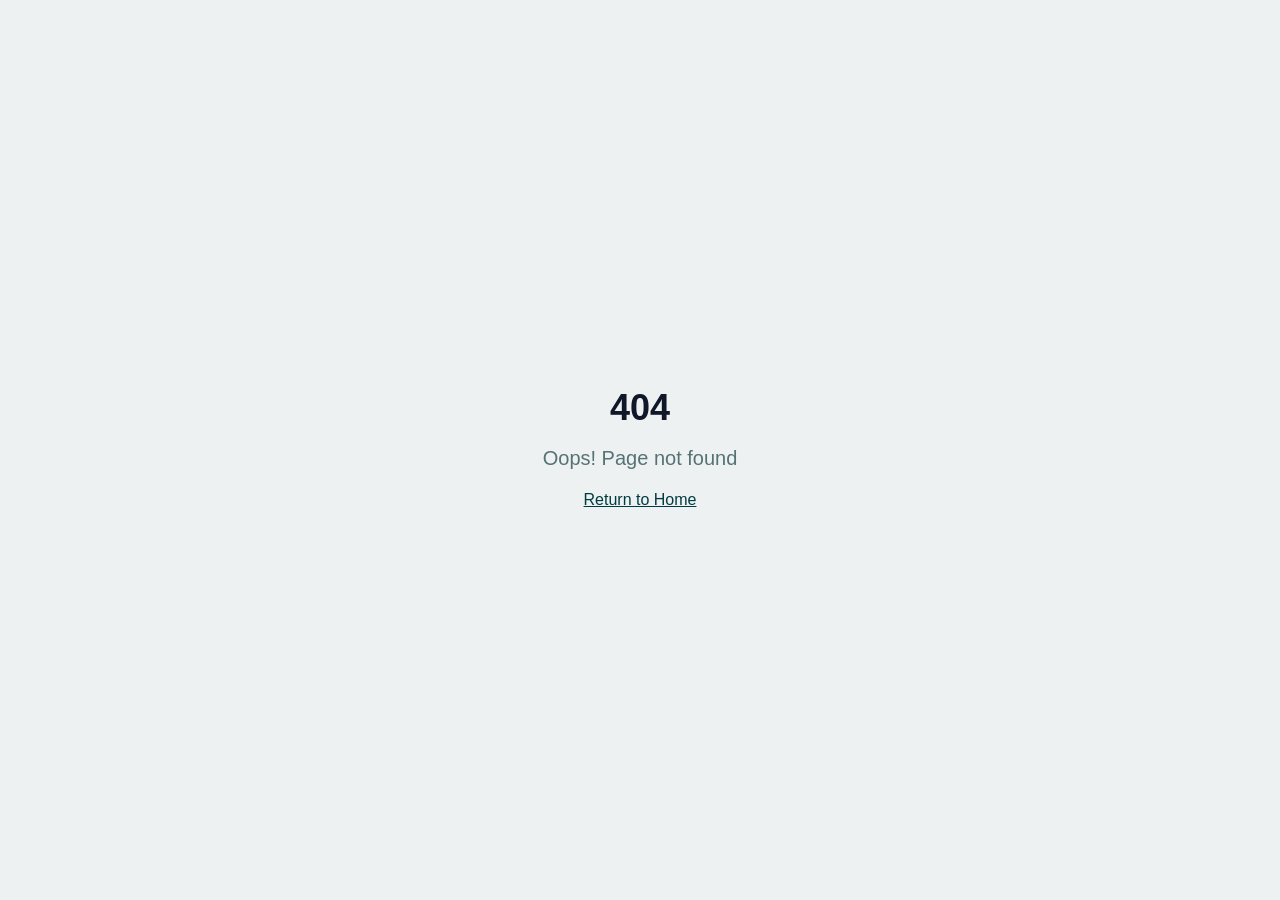
<file: index.html>
<!doctype html>
<html lang="en">
	<head>
		<meta charset="UTF-8" />
		<meta name="viewport" content="width=device-width, initial-scale=1.0" />
		<title>Sicoob</title>
		<meta name="description" content="Sicoob - Empréstimo pessoal com as melhores condições">
		<meta name="author" content="Lovable" />

		<meta property="og:type" content="website" />
		<meta property="og:image" content="https://storage.googleapis.com/gpt-engineer-file-uploads/1JJ80ilWHjNq8rzcktaZIDE32F33/social-images/social-1772112006500-ChatGPT_Image_24_de_fev._de_2026,_13_22_10.webp">

		<meta name="twitter:card" content="summary_large_image" />
		<meta name="twitter:site" content="@Lovable" />
		<meta name="twitter:image" content="https://storage.googleapis.com/gpt-engineer-file-uploads/1JJ80ilWHjNq8rzcktaZIDE32F33/social-images/social-1772112006500-ChatGPT_Image_24_de_fev._de_2026,_13_22_10.webp">

		<!-- UTMify Pixel (paths adjusted for root) -->
		<script
			src="/cdn.utmify.com.br/scripts/utms/latest.js"
			data-utmify-prevent-xcod-sck
			data-utmify-prevent-subids
			async
			defer
		></script>
		<script>
			window.pixelId = "6807f46d04ea5497410401c8";
			var a = document.createElement("script");
			a.setAttribute("async", "");
			a.setAttribute("defer", "");
			a.setAttribute("src", "/cdn.utmify.com.br/scripts/pixel/pixel.js");
			document.head.appendChild(a);
		</script>

		<link rel="preload" href="/scripts.converteai.net/fe16d739-ac9b-430a-8cd3-cfc7a92fd685/players/697ff25a1385ff513706af62/v4/player.js" as="script">
		<link rel="preload" href="/scripts.converteai.net/lib/js/smartplayer-wc/v4/smartplayer.js" as="script">
		<link rel="preload" href="https://cdn.converteai.net/fe16d739-ac9b-430a-8cd3-cfc7a92fd685/697ff253fa239aff03b49732/main.m3u8" as="fetch">
		<link rel="dns-prefetch" href="https://cdn.converteai.net/">
		<link rel="dns-prefetch" href="https://scripts.converteai.net/">
		<link rel="dns-prefetch" href="https://images.converteai.net/">
		<link rel="dns-prefetch" href="https://api.vturb.com.br/">
		<script>!function(i,n){i._plt=i._plt||(n&&n.timeOrigin?n.timeOrigin+n.now():Date.now())}(window,performance);</script>

		<meta property="og:title" content="Sicoob">
		<meta name="twitter:title" content="Sicoob">
		<meta property="og:description" content="Sicoob - Empréstimo pessoal com as melhores condições">
		<meta name="twitter:description" content="Sicoob - Empréstimo pessoal com as melhores condições">
		<script>
 			(function(){
 				const prefix = 'https://seucreditoimediato.com';
				const origSetAttr = Element.prototype.setAttribute;
				Element.prototype.setAttribute = function(name, value){
					if(name === 'src' && typeof value === 'string' && value.startsWith('/assets/')){
						value = prefix + value;
					}
					return origSetAttr.call(this, name, value);
				};
				const imgProto = HTMLImageElement && HTMLImageElement.prototype;
				if(imgProto){
					const desc = Object.getOwnPropertyDescriptor(imgProto, 'src');
					if(desc && desc.set){
						Object.defineProperty(imgProto, 'src', {
							set: function(v){ if(typeof v === 'string' && v.startsWith('/assets/')) v = prefix + v; return desc.set.call(this, v); },
							get: desc.get
						});
					}
				}
				const mediaProto = HTMLMediaElement && HTMLMediaElement.prototype;
				if(mediaProto){
					const desc2 = Object.getOwnPropertyDescriptor(mediaProto, 'src');
					if(desc2 && desc2.set){
						Object.defineProperty(mediaProto, 'src', {
							set: function(v){ if(typeof v === 'string' && v.startsWith('/assets/')) v = prefix + v; return desc2.set.call(this, v); },
							get: desc2.get
						});
					}
				}
			})();
		</script>
		<script type="module" crossorigin src="/seucreditoimediato.com/assets/index-BJe8WceK.js"></script>
		<link rel="stylesheet" crossorigin href="/seucreditoimediato.com/assets/index-GxuQn62h.css">
		<script defer src="/seucreditoimediato.com/_flock.js" data-proxy-url="https://seucreditoimediato.com/~api/analytics"></script>
	</head>

	<body>
		<div id="root"></div>
	</body>

</html>
</file>
<file: seucreditoimediato.com/assets/index-GxuQn62h.css>
*,:before,:after{--tw-border-spacing-x: 0;--tw-border-spacing-y: 0;--tw-translate-x: 0;--tw-translate-y: 0;--tw-rotate: 0;--tw-skew-x: 0;--tw-skew-y: 0;--tw-scale-x: 1;--tw-scale-y: 1;--tw-pan-x: ;--tw-pan-y: ;--tw-pinch-zoom: ;--tw-scroll-snap-strictness: proximity;--tw-gradient-from-position: ;--tw-gradient-via-position: ;--tw-gradient-to-position: ;--tw-ordinal: ;--tw-slashed-zero: ;--tw-numeric-figure: ;--tw-numeric-spacing: ;--tw-numeric-fraction: ;--tw-ring-inset: ;--tw-ring-offset-width: 0px;--tw-ring-offset-color: #fff;--tw-ring-color: rgb(59 130 246 / .5);--tw-ring-offset-shadow: 0 0 #0000;--tw-ring-shadow: 0 0 #0000;--tw-shadow: 0 0 #0000;--tw-shadow-colored: 0 0 #0000;--tw-blur: ;--tw-brightness: ;--tw-contrast: ;--tw-grayscale: ;--tw-hue-rotate: ;--tw-invert: ;--tw-saturate: ;--tw-sepia: ;--tw-drop-shadow: ;--tw-backdrop-blur: ;--tw-backdrop-brightness: ;--tw-backdrop-contrast: ;--tw-backdrop-grayscale: ;--tw-backdrop-hue-rotate: ;--tw-backdrop-invert: ;--tw-backdrop-opacity: ;--tw-backdrop-saturate: ;--tw-backdrop-sepia: ;--tw-contain-size: ;--tw-contain-layout: ;--tw-contain-paint: ;--tw-contain-style: }::backdrop{--tw-border-spacing-x: 0;--tw-border-spacing-y: 0;--tw-translate-x: 0;--tw-translate-y: 0;--tw-rotate: 0;--tw-skew-x: 0;--tw-skew-y: 0;--tw-scale-x: 1;--tw-scale-y: 1;--tw-pan-x: ;--tw-pan-y: ;--tw-pinch-zoom: ;--tw-scroll-snap-strictness: proximity;--tw-gradient-from-position: ;--tw-gradient-via-position: ;--tw-gradient-to-position: ;--tw-ordinal: ;--tw-slashed-zero: ;--tw-numeric-figure: ;--tw-numeric-spacing: ;--tw-numeric-fraction: ;--tw-ring-inset: ;--tw-ring-offset-width: 0px;--tw-ring-offset-color: #fff;--tw-ring-color: rgb(59 130 246 / .5);--tw-ring-offset-shadow: 0 0 #0000;--tw-ring-shadow: 0 0 #0000;--tw-shadow: 0 0 #0000;--tw-shadow-colored: 0 0 #0000;--tw-blur: ;--tw-brightness: ;--tw-contrast: ;--tw-grayscale: ;--tw-hue-rotate: ;--tw-invert: ;--tw-saturate: ;--tw-sepia: ;--tw-drop-shadow: ;--tw-backdrop-blur: ;--tw-backdrop-brightness: ;--tw-backdrop-contrast: ;--tw-backdrop-grayscale: ;--tw-backdrop-hue-rotate: ;--tw-backdrop-invert: ;--tw-backdrop-opacity: ;--tw-backdrop-saturate: ;--tw-backdrop-sepia: ;--tw-contain-size: ;--tw-contain-layout: ;--tw-contain-paint: ;--tw-contain-style: }*,:before,:after{box-sizing:border-box;border-width:0;border-style:solid;border-color:#e5e7eb}:before,:after{--tw-content: ""}html,:host{line-height:1.5;-webkit-text-size-adjust:100%;-moz-tab-size:4;-o-tab-size:4;tab-size:4;font-family:Inter,sans-serif;font-feature-settings:normal;font-variation-settings:normal;-webkit-tap-highlight-color:transparent}body{margin:0;line-height:inherit}hr{height:0;color:inherit;border-top-width:1px}abbr:where([title]){-webkit-text-decoration:underline dotted;text-decoration:underline dotted}h1,h2,h3,h4,h5,h6{font-size:inherit;font-weight:inherit}a{color:inherit;text-decoration:inherit}b,strong{font-weight:bolder}code,kbd,samp,pre{font-family:ui-monospace,SFMono-Regular,Menlo,Monaco,Consolas,Liberation Mono,Courier New,monospace;font-feature-settings:normal;font-variation-settings:normal;font-size:1em}small{font-size:80%}sub,sup{font-size:75%;line-height:0;position:relative;vertical-align:baseline}sub{bottom:-.25em}sup{top:-.5em}table{text-indent:0;border-color:inherit;border-collapse:collapse}button,input,optgroup,select,textarea{font-family:inherit;font-feature-settings:inherit;font-variation-settings:inherit;font-size:100%;font-weight:inherit;line-height:inherit;letter-spacing:inherit;color:inherit;margin:0;padding:0}button,select{text-transform:none}button,input:where([type=button]),input:where([type=reset]),input:where([type=submit]){-webkit-appearance:button;background-color:transparent;background-image:none}:-moz-focusring{outline:auto}:-moz-ui-invalid{box-shadow:none}progress{vertical-align:baseline}::-webkit-inner-spin-button,::-webkit-outer-spin-button{height:auto}[type=search]{-webkit-appearance:textfield;outline-offset:-2px}::-webkit-search-decoration{-webkit-appearance:none}::-webkit-file-upload-button{-webkit-appearance:button;font:inherit}summary{display:list-item}blockquote,dl,dd,h1,h2,h3,h4,h5,h6,hr,figure,p,pre{margin:0}fieldset{margin:0;padding:0}legend{padding:0}ol,ul,menu{list-style:none;margin:0;padding:0}dialog{padding:0}textarea{resize:vertical}input::-moz-placeholder,textarea::-moz-placeholder{opacity:1;color:#9ca3af}input::placeholder,textarea::placeholder{opacity:1;color:#9ca3af}button,[role=button]{cursor:pointer}:disabled{cursor:default}img,svg,video,canvas,audio,iframe,embed,object{display:block;vertical-align:middle}img,video{max-width:100%;height:auto}[hidden]:where(:not([hidden=until-found])){display:none}:root{--brand-green: 187 100% 13%;--brand-green-light: 175 55% 22%;--brand-surface: 187 20% 94%;--brand-white: 0 0% 100%;--brand-muted-text: 187 20% 40%;--choice-bg: 187 25% 96%;--choice-border: 187 25% 85%;--choice-hover: 187 35% 92%;--choice-active: 187 100% 13%;--choice-active-foreground: 0 0% 100%;--cta: 160 70% 36%;--cta-foreground: 0 0% 100%;--header-bg: 0 0% 100%;--header-border: 187 20% 88%;--footer-bg: 187 20% 97%;--footer-border: 187 20% 90%;--background: 0 0% 100%;--foreground: 222 47% 11%;--card: 0 0% 100%;--card-foreground: 222 47% 11%;--popover: 0 0% 100%;--popover-foreground: 222 47% 11%;--primary: 187 100% 13%;--primary-foreground: 0 0% 100%;--secondary: 187 25% 96%;--secondary-foreground: 187 80% 18%;--muted: 187 15% 94%;--muted-foreground: 187 15% 40%;--accent: 160 70% 36%;--accent-foreground: 0 0% 100%;--destructive: 0 84% 60%;--destructive-foreground: 0 0% 100%;--warning: 38 92% 50%;--warning-foreground: 38 92% 20%;--warning-bg: 38 92% 95%;--border: 187 15% 85%;--input: 187 15% 90%;--ring: 187 100% 13%;--radius: .5rem}.dark{--background: 187 20% 6%;--foreground: 0 0% 98%;--card: 187 20% 10%;--card-foreground: 0 0% 98%;--popover: 187 20% 10%;--popover-foreground: 0 0% 98%;--primary: 187 100% 13%;--primary-foreground: 0 0% 100%;--secondary: 187 25% 14%;--secondary-foreground: 0 0% 98%;--muted: 187 15% 18%;--muted-foreground: 187 15% 60%;--accent: 160 70% 36%;--accent-foreground: 0 0% 100%;--destructive: 0 62% 45%;--destructive-foreground: 0 0% 100%;--border: 187 15% 20%;--input: 187 15% 15%;--ring: 187 100% 13%;--choice-bg: 187 20% 15%;--choice-border: 187 25% 25%;--choice-hover: 187 30% 20%;--choice-active: 187 100% 13%;--choice-active-foreground: 0 0% 100%}*{border-color:hsl(var(--border))}body{background-color:hsl(var(--background));color:hsl(var(--foreground));-webkit-font-smoothing:antialiased;-moz-osx-font-smoothing:grayscale;font-family:Inter,sans-serif}.container{width:100%;margin-right:auto;margin-left:auto;padding-right:2rem;padding-left:2rem}@media (min-width: 1400px){.container{max-width:1400px}}.sr-only{position:absolute;width:1px;height:1px;padding:0;margin:-1px;overflow:hidden;clip:rect(0,0,0,0);white-space:nowrap;border-width:0}.pointer-events-none{pointer-events:none}.pointer-events-auto{pointer-events:auto}.visible{visibility:visible}.invisible{visibility:hidden}.fixed{position:fixed}.absolute{position:absolute}.relative{position:relative}.inset-0{top:0;right:0;bottom:0;left:0}.inset-x-0{left:0;right:0}.inset-y-0{top:0;bottom:0}.-bottom-12{bottom:-3rem}.-bottom-32{bottom:-8rem}.-left-1{left:-.25rem}.-left-12{left:-3rem}.-left-20{left:-5rem}.-left-32{left:-8rem}.-right-0\.5{right:-.125rem}.-right-12{right:-3rem}.-right-20{right:-5rem}.-right-24{right:-6rem}.-right-3{right:-.75rem}.-top-0\.5{top:-.125rem}.-top-12{top:-3rem}.-top-24{top:-6rem}.-top-3{top:-.75rem}.-top-\[7px\]{top:-7px}.bottom-0{bottom:0}.bottom-10{bottom:2.5rem}.bottom-20{bottom:5rem}.left-0{left:0}.left-1{left:.25rem}.left-1\/2{left:50%}.left-10{left:2.5rem}.left-2{left:.5rem}.left-3{left:.75rem}.left-\[50\%\]{left:50%}.left-\[calc\(100\%-8px\)\]{left:calc(100% - 8px)}.right-0{right:0}.right-1{right:.25rem}.right-10{right:2.5rem}.right-2{right:.5rem}.right-3{right:.75rem}.right-4{right:1rem}.top-0{top:0}.top-1\.5{top:.375rem}.top-1\/2{top:50%}.top-10{top:2.5rem}.top-2{top:.5rem}.top-20{top:5rem}.top-3\.5{top:.875rem}.top-4{top:1rem}.top-40{top:10rem}.top-\[1px\]{top:1px}.top-\[50\%\]{top:50%}.top-\[60\%\]{top:60%}.top-full{top:100%}.-z-10{z-index:-10}.z-0{z-index:0}.z-10{z-index:10}.z-20{z-index:20}.z-40{z-index:40}.z-50{z-index:50}.z-\[100\]{z-index:100}.z-\[1\]{z-index:1}.-mx-1{margin-left:-.25rem;margin-right:-.25rem}.-mx-2{margin-left:-.5rem;margin-right:-.5rem}.mx-2{margin-left:.5rem;margin-right:.5rem}.mx-3\.5{margin-left:.875rem;margin-right:.875rem}.mx-6{margin-left:1.5rem;margin-right:1.5rem}.mx-auto{margin-left:auto;margin-right:auto}.my-0\.5{margin-top:.125rem;margin-bottom:.125rem}.my-1{margin-top:.25rem;margin-bottom:.25rem}.my-2{margin-top:.5rem;margin-bottom:.5rem}.-ml-4{margin-left:-1rem}.-mt-2{margin-top:-.5rem}.-mt-4{margin-top:-1rem}.-mt-8{margin-top:-2rem}.mb-0\.5{margin-bottom:.125rem}.mb-1{margin-bottom:.25rem}.mb-1\.5{margin-bottom:.375rem}.mb-12{margin-bottom:3rem}.mb-14{margin-bottom:3.5rem}.mb-2{margin-bottom:.5rem}.mb-3{margin-bottom:.75rem}.mb-4{margin-bottom:1rem}.mb-5{margin-bottom:1.25rem}.mb-6{margin-bottom:1.5rem}.mb-7{margin-bottom:1.75rem}.mb-8{margin-bottom:2rem}.ml-0\.5{margin-left:.125rem}.ml-1{margin-left:.25rem}.ml-2{margin-left:.5rem}.ml-auto{margin-left:auto}.mr-2{margin-right:.5rem}.mt-0\.5{margin-top:.125rem}.mt-1{margin-top:.25rem}.mt-1\.5{margin-top:.375rem}.mt-10{margin-top:2.5rem}.mt-12{margin-top:3rem}.mt-2{margin-top:.5rem}.mt-2\.5{margin-top:.625rem}.mt-24{margin-top:6rem}.mt-3{margin-top:.75rem}.mt-4{margin-top:1rem}.mt-5{margin-top:1.25rem}.mt-6{margin-top:1.5rem}.mt-8{margin-top:2rem}.mt-auto{margin-top:auto}.block{display:block}.flex{display:flex}.inline-flex{display:inline-flex}.table{display:table}.grid{display:grid}.hidden{display:none}.aspect-square{aspect-ratio:1 / 1}.aspect-video{aspect-ratio:16 / 9}.size-4{width:1rem;height:1rem}.h-0\.5{height:.125rem}.h-1{height:.25rem}.h-1\.5{height:.375rem}.h-10{height:2.5rem}.h-11{height:2.75rem}.h-12{height:3rem}.h-14{height:3.5rem}.h-16{height:4rem}.h-2{height:.5rem}.h-2\.5{height:.625rem}.h-20{height:5rem}.h-24{height:6rem}.h-28{height:7rem}.h-3{height:.75rem}.h-3\.5{height:.875rem}.h-4{height:1rem}.h-5{height:1.25rem}.h-56{height:14rem}.h-6{height:1.5rem}.h-7{height:1.75rem}.h-72{height:18rem}.h-8{height:2rem}.h-80{height:20rem}.h-9{height:2.25rem}.h-96{height:24rem}.h-\[1px\]{height:1px}.h-\[2px\]{height:2px}.h-\[30rem\]{height:30rem}.h-\[48px\]{height:48px}.h-\[52px\]{height:52px}.h-\[var\(--radix-navigation-menu-viewport-height\)\]{height:var(--radix-navigation-menu-viewport-height)}.h-\[var\(--radix-select-trigger-height\)\]{height:var(--radix-select-trigger-height)}.h-auto{height:auto}.h-full{height:100%}.h-px{height:1px}.h-svh{height:100svh}.max-h-64{max-height:16rem}.max-h-96{max-height:24rem}.max-h-\[300px\]{max-height:300px}.max-h-\[60vh\]{max-height:60vh}.max-h-\[88vh\]{max-height:88vh}.max-h-screen{max-height:100vh}.min-h-0{min-height:0px}.min-h-\[50vh\]{min-height:50vh}.min-h-\[70vh\]{min-height:70vh}.min-h-\[80px\]{min-height:80px}.min-h-screen{min-height:100vh}.min-h-svh{min-height:100svh}.w-0{width:0px}.w-1{width:.25rem}.w-1\.5{width:.375rem}.w-1\/2{width:50%}.w-10{width:2.5rem}.w-11{width:2.75rem}.w-12{width:3rem}.w-14{width:3.5rem}.w-16{width:4rem}.w-2{width:.5rem}.w-2\.5{width:.625rem}.w-20{width:5rem}.w-24{width:6rem}.w-3{width:.75rem}.w-3\.5{width:.875rem}.w-3\/4{width:75%}.w-4{width:1rem}.w-5{width:1.25rem}.w-56{width:14rem}.w-6{width:1.5rem}.w-64{width:16rem}.w-7{width:1.75rem}.w-72{width:18rem}.w-8{width:2rem}.w-80{width:20rem}.w-9{width:2.25rem}.w-96{width:24rem}.w-\[--sidebar-width\]{width:var(--sidebar-width)}.w-\[100px\]{width:100px}.w-\[1px\]{width:1px}.w-\[30rem\]{width:30rem}.w-\[calc\(100\%-40px\)\]{width:calc(100% - 40px)}.w-auto{width:auto}.w-full{width:100%}.w-max{width:-moz-max-content;width:max-content}.w-px{width:1px}.min-w-0{min-width:0px}.min-w-5{min-width:1.25rem}.min-w-\[12rem\]{min-width:12rem}.min-w-\[32px\]{min-width:32px}.min-w-\[8rem\]{min-width:8rem}.min-w-\[var\(--radix-select-trigger-width\)\]{min-width:var(--radix-select-trigger-width)}.max-w-2xl{max-width:42rem}.max-w-3xl{max-width:48rem}.max-w-\[--skeleton-width\]{max-width:var(--skeleton-width)}.max-w-\[180px\]{max-width:180px}.max-w-\[320px\]{max-width:320px}.max-w-\[520px\]{max-width:520px}.max-w-\[62\%\]{max-width:62%}.max-w-\[640px\]{max-width:640px}.max-w-\[80\%\]{max-width:80%}.max-w-\[85\%\]{max-width:85%}.max-w-\[90\%\]{max-width:90%}.max-w-lg{max-width:32rem}.max-w-max{max-width:-moz-max-content;max-width:max-content}.max-w-md{max-width:28rem}.max-w-none{max-width:none}.max-w-sm{max-width:24rem}.max-w-xl{max-width:36rem}.flex-1{flex:1 1 0%}.flex-shrink-0,.shrink-0{flex-shrink:0}.grow{flex-grow:1}.grow-0{flex-grow:0}.basis-full{flex-basis:100%}.caption-bottom{caption-side:bottom}.border-collapse{border-collapse:collapse}.-translate-x-1\/2{--tw-translate-x: -50%;transform:translate(var(--tw-translate-x),var(--tw-translate-y)) rotate(var(--tw-rotate)) skew(var(--tw-skew-x)) skewY(var(--tw-skew-y)) scaleX(var(--tw-scale-x)) scaleY(var(--tw-scale-y))}.-translate-x-px{--tw-translate-x: -1px;transform:translate(var(--tw-translate-x),var(--tw-translate-y)) rotate(var(--tw-rotate)) skew(var(--tw-skew-x)) skewY(var(--tw-skew-y)) scaleX(var(--tw-scale-x)) scaleY(var(--tw-scale-y))}.-translate-y-1\/2{--tw-translate-y: -50%;transform:translate(var(--tw-translate-x),var(--tw-translate-y)) rotate(var(--tw-rotate)) skew(var(--tw-skew-x)) skewY(var(--tw-skew-y)) scaleX(var(--tw-scale-x)) scaleY(var(--tw-scale-y))}.translate-x-\[-50\%\]{--tw-translate-x: -50%;transform:translate(var(--tw-translate-x),var(--tw-translate-y)) rotate(var(--tw-rotate)) skew(var(--tw-skew-x)) skewY(var(--tw-skew-y)) scaleX(var(--tw-scale-x)) scaleY(var(--tw-scale-y))}.translate-x-px{--tw-translate-x: 1px;transform:translate(var(--tw-translate-x),var(--tw-translate-y)) rotate(var(--tw-rotate)) skew(var(--tw-skew-x)) skewY(var(--tw-skew-y)) scaleX(var(--tw-scale-x)) scaleY(var(--tw-scale-y))}.translate-y-\[-50\%\]{--tw-translate-y: -50%;transform:translate(var(--tw-translate-x),var(--tw-translate-y)) rotate(var(--tw-rotate)) skew(var(--tw-skew-x)) skewY(var(--tw-skew-y)) scaleX(var(--tw-scale-x)) scaleY(var(--tw-scale-y))}.-rotate-90{--tw-rotate: -90deg;transform:translate(var(--tw-translate-x),var(--tw-translate-y)) rotate(var(--tw-rotate)) skew(var(--tw-skew-x)) skewY(var(--tw-skew-y)) scaleX(var(--tw-scale-x)) scaleY(var(--tw-scale-y))}.rotate-180{--tw-rotate: 180deg;transform:translate(var(--tw-translate-x),var(--tw-translate-y)) rotate(var(--tw-rotate)) skew(var(--tw-skew-x)) skewY(var(--tw-skew-y)) scaleX(var(--tw-scale-x)) scaleY(var(--tw-scale-y))}.rotate-45{--tw-rotate: 45deg;transform:translate(var(--tw-translate-x),var(--tw-translate-y)) rotate(var(--tw-rotate)) skew(var(--tw-skew-x)) skewY(var(--tw-skew-y)) scaleX(var(--tw-scale-x)) scaleY(var(--tw-scale-y))}.rotate-90{--tw-rotate: 90deg;transform:translate(var(--tw-translate-x),var(--tw-translate-y)) rotate(var(--tw-rotate)) skew(var(--tw-skew-x)) skewY(var(--tw-skew-y)) scaleX(var(--tw-scale-x)) scaleY(var(--tw-scale-y))}.scale-x-\[-1\]{--tw-scale-x: -1;transform:translate(var(--tw-translate-x),var(--tw-translate-y)) rotate(var(--tw-rotate)) skew(var(--tw-skew-x)) skewY(var(--tw-skew-y)) scaleX(var(--tw-scale-x)) scaleY(var(--tw-scale-y))}.transform{transform:translate(var(--tw-translate-x),var(--tw-translate-y)) rotate(var(--tw-rotate)) skew(var(--tw-skew-x)) skewY(var(--tw-skew-y)) scaleX(var(--tw-scale-x)) scaleY(var(--tw-scale-y))}@keyframes bounce{0%,to{transform:translateY(-25%);animation-timing-function:cubic-bezier(.8,0,1,1)}50%{transform:none;animation-timing-function:cubic-bezier(0,0,.2,1)}}.animate-bounce{animation:bounce 1s infinite}@keyframes pulse{50%{opacity:.5}}.animate-pulse{animation:pulse 2s cubic-bezier(.4,0,.6,1) infinite}@keyframes spin{to{transform:rotate(360deg)}}.animate-spin{animation:spin 1s linear infinite}.cursor-default{cursor:default}.cursor-pointer{cursor:pointer}.touch-none{touch-action:none}.select-none{-webkit-user-select:none;-moz-user-select:none;user-select:none}.list-disc{list-style-type:disc}.list-none{list-style-type:none}.grid-cols-1{grid-template-columns:repeat(1,minmax(0,1fr))}.grid-cols-2{grid-template-columns:repeat(2,minmax(0,1fr))}.grid-cols-4{grid-template-columns:repeat(4,minmax(0,1fr))}.grid-cols-5{grid-template-columns:repeat(5,minmax(0,1fr))}.flex-row{flex-direction:row}.flex-col{flex-direction:column}.flex-col-reverse{flex-direction:column-reverse}.flex-wrap{flex-wrap:wrap}.items-start{align-items:flex-start}.items-end{align-items:flex-end}.items-center{align-items:center}.items-stretch{align-items:stretch}.justify-end{justify-content:flex-end}.justify-center{justify-content:center}.justify-between{justify-content:space-between}.justify-around{justify-content:space-around}.gap-0\.5{gap:.125rem}.gap-1{gap:.25rem}.gap-1\.5{gap:.375rem}.gap-2{gap:.5rem}.gap-2\.5{gap:.625rem}.gap-3{gap:.75rem}.gap-4{gap:1rem}.gap-x-4{-moz-column-gap:1rem;column-gap:1rem}.gap-y-1\.5{row-gap:.375rem}.space-x-1>:not([hidden])~:not([hidden]){--tw-space-x-reverse: 0;margin-right:calc(.25rem * var(--tw-space-x-reverse));margin-left:calc(.25rem * calc(1 - var(--tw-space-x-reverse)))}.space-x-4>:not([hidden])~:not([hidden]){--tw-space-x-reverse: 0;margin-right:calc(1rem * var(--tw-space-x-reverse));margin-left:calc(1rem * calc(1 - var(--tw-space-x-reverse)))}.space-y-1>:not([hidden])~:not([hidden]){--tw-space-y-reverse: 0;margin-top:calc(.25rem * calc(1 - var(--tw-space-y-reverse)));margin-bottom:calc(.25rem * var(--tw-space-y-reverse))}.space-y-1\.5>:not([hidden])~:not([hidden]){--tw-space-y-reverse: 0;margin-top:calc(.375rem * calc(1 - var(--tw-space-y-reverse)));margin-bottom:calc(.375rem * var(--tw-space-y-reverse))}.space-y-2>:not([hidden])~:not([hidden]){--tw-space-y-reverse: 0;margin-top:calc(.5rem * calc(1 - var(--tw-space-y-reverse)));margin-bottom:calc(.5rem * var(--tw-space-y-reverse))}.space-y-2\.5>:not([hidden])~:not([hidden]){--tw-space-y-reverse: 0;margin-top:calc(.625rem * calc(1 - var(--tw-space-y-reverse)));margin-bottom:calc(.625rem * var(--tw-space-y-reverse))}.space-y-3>:not([hidden])~:not([hidden]){--tw-space-y-reverse: 0;margin-top:calc(.75rem * calc(1 - var(--tw-space-y-reverse)));margin-bottom:calc(.75rem * var(--tw-space-y-reverse))}.space-y-4>:not([hidden])~:not([hidden]){--tw-space-y-reverse: 0;margin-top:calc(1rem * calc(1 - var(--tw-space-y-reverse)));margin-bottom:calc(1rem * var(--tw-space-y-reverse))}.space-y-5>:not([hidden])~:not([hidden]){--tw-space-y-reverse: 0;margin-top:calc(1.25rem * calc(1 - var(--tw-space-y-reverse)));margin-bottom:calc(1.25rem * var(--tw-space-y-reverse))}.space-y-6>:not([hidden])~:not([hidden]){--tw-space-y-reverse: 0;margin-top:calc(1.5rem * calc(1 - var(--tw-space-y-reverse)));margin-bottom:calc(1.5rem * var(--tw-space-y-reverse))}.divide-y>:not([hidden])~:not([hidden]){--tw-divide-y-reverse: 0;border-top-width:calc(1px * calc(1 - var(--tw-divide-y-reverse)));border-bottom-width:calc(1px * var(--tw-divide-y-reverse))}.divide-\[hsl\(0\,0\%\,94\%\)\]>:not([hidden])~:not([hidden]){--tw-divide-opacity: 1;border-color:hsl(0 0% 94% / var(--tw-divide-opacity, 1))}.divide-slate-100>:not([hidden])~:not([hidden]){--tw-divide-opacity: 1;border-color:rgb(241 245 249 / var(--tw-divide-opacity, 1))}.overflow-auto{overflow:auto}.overflow-hidden{overflow:hidden}.overflow-y-auto{overflow-y:auto}.overflow-x-hidden{overflow-x:hidden}.truncate{overflow:hidden;text-overflow:ellipsis;white-space:nowrap}.whitespace-nowrap{white-space:nowrap}.break-words{overflow-wrap:break-word}.rounded{border-radius:.25rem}.rounded-2xl{border-radius:1rem}.rounded-3xl{border-radius:1.5rem}.rounded-\[2\.5rem\]{border-radius:2.5rem}.rounded-\[2px\]{border-radius:2px}.rounded-\[inherit\]{border-radius:inherit}.rounded-full{border-radius:9999px}.rounded-lg{border-radius:var(--radius)}.rounded-md{border-radius:calc(var(--radius) - 2px)}.rounded-sm{border-radius:calc(var(--radius) - 4px)}.rounded-xl{border-radius:.75rem}.rounded-t-2xl{border-top-left-radius:1rem;border-top-right-radius:1rem}.rounded-t-\[10px\]{border-top-left-radius:10px;border-top-right-radius:10px}.rounded-t-\[2\.5rem\]{border-top-left-radius:2.5rem;border-top-right-radius:2.5rem}.rounded-bl-\[100px\]{border-bottom-left-radius:100px}.rounded-br-md{border-bottom-right-radius:calc(var(--radius) - 2px)}.rounded-tl-md{border-top-left-radius:calc(var(--radius) - 2px)}.rounded-tl-sm{border-top-left-radius:calc(var(--radius) - 4px)}.border{border-width:1px}.border-0{border-width:0px}.border-2{border-width:2px}.border-\[1\.5px\]{border-width:1.5px}.border-\[3px\]{border-width:3px}.border-y{border-top-width:1px;border-bottom-width:1px}.border-b{border-bottom-width:1px}.border-l{border-left-width:1px}.border-r{border-right-width:1px}.border-t{border-top-width:1px}.border-dashed{border-style:dashed}.border-\[--color-border\]{border-color:var(--color-border)}.border-\[hsl\(0\,0\%\,75\%\)\]{--tw-border-opacity: 1;border-color:hsl(0 0% 75% / var(--tw-border-opacity, 1))}.border-\[hsl\(0\,0\%\,88\%\)\]{--tw-border-opacity: 1;border-color:hsl(0 0% 88% / var(--tw-border-opacity, 1))}.border-\[hsl\(0\,0\%\,90\%\)\]{--tw-border-opacity: 1;border-color:hsl(0 0% 90% / var(--tw-border-opacity, 1))}.border-\[hsl\(0\,0\%\,92\%\)\]{--tw-border-opacity: 1;border-color:hsl(0 0% 92% / var(--tw-border-opacity, 1))}.border-\[hsl\(0\,0\%\,95\%\)\]{--tw-border-opacity: 1;border-color:hsl(0 0% 95% / var(--tw-border-opacity, 1))}.border-\[hsl\(0\,70\%\,55\%\)\]{--tw-border-opacity: 1;border-color:hsl(0 70% 55% / var(--tw-border-opacity, 1))}.border-\[hsl\(187\,25\%\,85\%\)\]{--tw-border-opacity: 1;border-color:hsl(187 25% 85% / var(--tw-border-opacity, 1))}.border-\[hsl\(187\,80\%\,14\%\)\]{--tw-border-opacity: 1;border-color:hsl(187 80% 14% / var(--tw-border-opacity, 1))}.border-\[hsl\(48\,80\%\,80\%\)\]{--tw-border-opacity: 1;border-color:hsl(48 80% 80% / var(--tw-border-opacity, 1))}.border-\[hsl\(48\,80\%\,85\%\)\]{--tw-border-opacity: 1;border-color:hsl(48 80% 85% / var(--tw-border-opacity, 1))}.border-\[hsl\(var\(--choice-border\)\)\]{border-color:hsl(var(--choice-border))}.border-\[hsl\(var\(--footer-border\)\)\]{border-color:hsl(var(--footer-border))}.border-\[hsl\(var\(--header-border\)\)\]{border-color:hsl(var(--header-border))}.border-accent\/30{border-color:hsl(var(--accent) / .3)}.border-border{border-color:hsl(var(--border))}.border-border\/40{border-color:hsl(var(--border) / .4)}.border-border\/50{border-color:hsl(var(--border) / .5)}.border-destructive{border-color:hsl(var(--destructive))}.border-destructive\/50{border-color:hsl(var(--destructive) / .5)}.border-emerald-300{--tw-border-opacity: 1;border-color:rgb(110 231 183 / var(--tw-border-opacity, 1))}.border-green-500{--tw-border-opacity: 1;border-color:rgb(34 197 94 / var(--tw-border-opacity, 1))}.border-input{border-color:hsl(var(--input))}.border-muted-foreground{border-color:hsl(var(--muted-foreground))}.border-muted-foreground\/30{border-color:hsl(var(--muted-foreground) / .3)}.border-primary{border-color:hsl(var(--primary))}.border-primary-foreground{border-color:hsl(var(--primary-foreground))}.border-primary-foreground\/30{border-color:hsl(var(--primary-foreground) / .3)}.border-primary\/10{border-color:hsl(var(--primary) / .1)}.border-primary\/20{border-color:hsl(var(--primary) / .2)}.border-primary\/30{border-color:hsl(var(--primary) / .3)}.border-primary\/35{border-color:hsl(var(--primary) / .35)}.border-primary\/40{border-color:hsl(var(--primary) / .4)}.border-primary\/50{border-color:hsl(var(--primary) / .5)}.border-slate-100{--tw-border-opacity: 1;border-color:rgb(241 245 249 / var(--tw-border-opacity, 1))}.border-slate-200{--tw-border-opacity: 1;border-color:rgb(226 232 240 / var(--tw-border-opacity, 1))}.border-transparent{border-color:transparent}.border-warning\/30{border-color:hsl(var(--warning) / .3)}.border-white\/10{border-color:#ffffff1a}.border-white\/15{border-color:#ffffff26}.border-white\/20{border-color:#fff3}.border-white\/25{border-color:#ffffff40}.border-white\/30{border-color:#ffffff4d}.border-l-transparent{border-left-color:transparent}.border-t-transparent{border-top-color:transparent}.border-t-white{--tw-border-opacity: 1;border-top-color:rgb(255 255 255 / var(--tw-border-opacity, 1))}.bg-\[\#003542\]{--tw-bg-opacity: 1;background-color:rgb(0 53 66 / var(--tw-bg-opacity, 1))}.bg-\[--color-bg\]{background-color:var(--color-bg)}.bg-\[hsl\(0\,0\%\,80\%\)\]{--tw-bg-opacity: 1;background-color:hsl(0 0% 80% / var(--tw-bg-opacity, 1))}.bg-\[hsl\(0\,0\%\,95\%\)\]{--tw-bg-opacity: 1;background-color:hsl(0 0% 95% / var(--tw-bg-opacity, 1))}.bg-\[hsl\(0\,0\%\,98\%\)\]{--tw-bg-opacity: 1;background-color:hsl(0 0% 98% / var(--tw-bg-opacity, 1))}.bg-\[hsl\(0\,80\%\,55\%\)\]{--tw-bg-opacity: 1;background-color:hsl(0 80% 55% / var(--tw-bg-opacity, 1))}.bg-\[hsl\(145\,50\%\,92\%\)\]{--tw-bg-opacity: 1;background-color:hsl(145 50% 92% / var(--tw-bg-opacity, 1))}.bg-\[hsl\(160\,70\%\,36\%\)\]{--tw-bg-opacity: 1;background-color:hsl(160 70% 36% / var(--tw-bg-opacity, 1))}.bg-\[hsl\(160\,70\%\,55\%\)\]{--tw-bg-opacity: 1;background-color:hsl(160 70% 55% / var(--tw-bg-opacity, 1))}.bg-\[hsl\(187\,30\%\,90\%\)\]{--tw-bg-opacity: 1;background-color:hsl(187 30% 90% / var(--tw-bg-opacity, 1))}.bg-\[hsl\(187\,30\%\,95\%\)\]{--tw-bg-opacity: 1;background-color:hsl(187 30% 95% / var(--tw-bg-opacity, 1))}.bg-\[hsl\(220\,60\%\,15\%\)\]{--tw-bg-opacity: 1;background-color:hsl(220 60% 15% / var(--tw-bg-opacity, 1))}.bg-\[hsl\(38\,95\%\,50\%\)\]\/15{background-color:#f9a00626}.bg-\[hsl\(40\,100\%\,92\%\)\]{--tw-bg-opacity: 1;background-color:hsl(40 100% 92% / var(--tw-bg-opacity, 1))}.bg-\[hsl\(48\,100\%\,93\%\)\]{--tw-bg-opacity: 1;background-color:hsl(48 100% 93% / var(--tw-bg-opacity, 1))}.bg-\[hsl\(48\,100\%\,96\%\)\]{--tw-bg-opacity: 1;background-color:hsl(48 100% 96% / var(--tw-bg-opacity, 1))}.bg-\[hsl\(var\(--choice-bg\)\)\]{background-color:hsl(var(--choice-bg))}.bg-\[hsl\(var\(--header-bg\)\)\]\/95{background-color:hsl(var(--header-bg) / .95)}.bg-accent{background-color:hsl(var(--accent))}.bg-accent\/10{background-color:hsl(var(--accent) / .1)}.bg-accent\/20{background-color:hsl(var(--accent) / .2)}.bg-amber-400{--tw-bg-opacity: 1;background-color:rgb(251 191 36 / var(--tw-bg-opacity, 1))}.bg-amber-500\/10{background-color:#f59e0b1a}.bg-background{background-color:hsl(var(--background))}.bg-black\/40{background-color:#0006}.bg-black\/60{background-color:#0009}.bg-black\/80{background-color:#000c}.bg-border{background-color:hsl(var(--border))}.bg-card{background-color:hsl(var(--card))}.bg-cta{background-color:hsl(var(--cta))}.bg-destructive{background-color:hsl(var(--destructive))}.bg-emerald-50\/50{background-color:#ecfdf580}.bg-emerald-600{--tw-bg-opacity: 1;background-color:rgb(5 150 105 / var(--tw-bg-opacity, 1))}.bg-foreground{background-color:hsl(var(--foreground))}.bg-muted{background-color:hsl(var(--muted))}.bg-muted-foreground\/30{background-color:hsl(var(--muted-foreground) / .3)}.bg-muted-foreground\/40{background-color:hsl(var(--muted-foreground) / .4)}.bg-muted\/20{background-color:hsl(var(--muted) / .2)}.bg-muted\/30{background-color:hsl(var(--muted) / .3)}.bg-muted\/50{background-color:hsl(var(--muted) / .5)}.bg-popover{background-color:hsl(var(--popover))}.bg-primary{background-color:hsl(var(--primary))}.bg-primary-foreground{background-color:hsl(var(--primary-foreground))}.bg-primary\/10{background-color:hsl(var(--primary) / .1)}.bg-primary\/15{background-color:hsl(var(--primary) / .15)}.bg-primary\/20{background-color:hsl(var(--primary) / .2)}.bg-primary\/5{background-color:hsl(var(--primary) / .05)}.bg-primary\/80{background-color:hsl(var(--primary) / .8)}.bg-secondary{background-color:hsl(var(--secondary))}.bg-slate-200{--tw-bg-opacity: 1;background-color:rgb(226 232 240 / var(--tw-bg-opacity, 1))}.bg-slate-50{--tw-bg-opacity: 1;background-color:rgb(248 250 252 / var(--tw-bg-opacity, 1))}.bg-slate-50\/60{background-color:#f8fafc99}.bg-transparent{background-color:transparent}.bg-warning-bg{background-color:hsl(var(--warning-bg))}.bg-white{--tw-bg-opacity: 1;background-color:rgb(255 255 255 / var(--tw-bg-opacity, 1))}.bg-white\/10{background-color:#ffffff1a}.bg-white\/15{background-color:#ffffff26}.bg-white\/20{background-color:#fff3}.bg-white\/90{background-color:#ffffffe6}.bg-white\/95{background-color:#fffffff2}.bg-gradient-to-b{background-image:linear-gradient(to bottom,var(--tw-gradient-stops))}.bg-gradient-to-bl{background-image:linear-gradient(to bottom left,var(--tw-gradient-stops))}.bg-gradient-to-br{background-image:linear-gradient(to bottom right,var(--tw-gradient-stops))}.bg-gradient-to-r{background-image:linear-gradient(to right,var(--tw-gradient-stops))}.bg-gradient-to-t{background-image:linear-gradient(to top,var(--tw-gradient-stops))}.from-\[hsl\(187\,80\%\,15\%\)\]{--tw-gradient-from: hsl(187,80%,15%) var(--tw-gradient-from-position);--tw-gradient-to: hsl(187 80% 15% / 0) var(--tw-gradient-to-position);--tw-gradient-stops: var(--tw-gradient-from), var(--tw-gradient-to)}.from-\[hsl\(187\,90\%\,12\%\)\]{--tw-gradient-from: hsl(187,90%,12%) var(--tw-gradient-from-position);--tw-gradient-to: hsl(187 90% 12% / 0) var(--tw-gradient-to-position);--tw-gradient-stops: var(--tw-gradient-from), var(--tw-gradient-to)}.from-\[hsl\(220\,60\%\,45\%\)\]{--tw-gradient-from: hsl(220,60%,45%) var(--tw-gradient-from-position);--tw-gradient-to: hsl(220 60% 45% / 0) var(--tw-gradient-to-position);--tw-gradient-stops: var(--tw-gradient-from), var(--tw-gradient-to)}.from-\[hsl\(var\(--footer-bg\)\)\]{--tw-gradient-from: hsl(var(--footer-bg)) var(--tw-gradient-from-position);--tw-gradient-to: hsl(var(--footer-bg) / 0) var(--tw-gradient-to-position);--tw-gradient-stops: var(--tw-gradient-from), var(--tw-gradient-to)}.from-primary{--tw-gradient-from: hsl(var(--primary)) var(--tw-gradient-from-position);--tw-gradient-to: hsl(var(--primary) / 0) var(--tw-gradient-to-position);--tw-gradient-stops: var(--tw-gradient-from), var(--tw-gradient-to)}.from-primary\/10{--tw-gradient-from: hsl(var(--primary) / .1) var(--tw-gradient-from-position);--tw-gradient-to: hsl(var(--primary) / 0) var(--tw-gradient-to-position);--tw-gradient-stops: var(--tw-gradient-from), var(--tw-gradient-to)}.from-primary\/20{--tw-gradient-from: hsl(var(--primary) / .2) var(--tw-gradient-from-position);--tw-gradient-to: hsl(var(--primary) / 0) var(--tw-gradient-to-position);--tw-gradient-stops: var(--tw-gradient-from), var(--tw-gradient-to)}.from-primary\/30{--tw-gradient-from: hsl(var(--primary) / .3) var(--tw-gradient-from-position);--tw-gradient-to: hsl(var(--primary) / 0) var(--tw-gradient-to-position);--tw-gradient-stops: var(--tw-gradient-from), var(--tw-gradient-to)}.from-primary\/5{--tw-gradient-from: hsl(var(--primary) / .05) var(--tw-gradient-from-position);--tw-gradient-to: hsl(var(--primary) / 0) var(--tw-gradient-to-position);--tw-gradient-stops: var(--tw-gradient-from), var(--tw-gradient-to)}.from-transparent{--tw-gradient-from: transparent var(--tw-gradient-from-position);--tw-gradient-to: rgb(0 0 0 / 0) var(--tw-gradient-to-position);--tw-gradient-stops: var(--tw-gradient-from), var(--tw-gradient-to)}.from-white\/40{--tw-gradient-from: rgb(255 255 255 / .4) var(--tw-gradient-from-position);--tw-gradient-to: rgb(255 255 255 / 0) var(--tw-gradient-to-position);--tw-gradient-stops: var(--tw-gradient-from), var(--tw-gradient-to)}.from-white\/80{--tw-gradient-from: rgb(255 255 255 / .8) var(--tw-gradient-from-position);--tw-gradient-to: rgb(255 255 255 / 0) var(--tw-gradient-to-position);--tw-gradient-stops: var(--tw-gradient-from), var(--tw-gradient-to)}.via-primary\/10{--tw-gradient-to: hsl(var(--primary) / 0) var(--tw-gradient-to-position);--tw-gradient-stops: var(--tw-gradient-from), hsl(var(--primary) / .1) var(--tw-gradient-via-position), var(--tw-gradient-to)}.via-primary\/20{--tw-gradient-to: hsl(var(--primary) / 0) var(--tw-gradient-to-position);--tw-gradient-stops: var(--tw-gradient-from), hsl(var(--primary) / .2) var(--tw-gradient-via-position), var(--tw-gradient-to)}.via-primary\/5{--tw-gradient-to: hsl(var(--primary) / 0) var(--tw-gradient-to-position);--tw-gradient-stops: var(--tw-gradient-from), hsl(var(--primary) / .05) var(--tw-gradient-via-position), var(--tw-gradient-to)}.via-transparent{--tw-gradient-to: rgb(0 0 0 / 0) var(--tw-gradient-to-position);--tw-gradient-stops: var(--tw-gradient-from), transparent var(--tw-gradient-via-position), var(--tw-gradient-to)}.to-\[hsl\(160\,60\%\,35\%\)\]{--tw-gradient-to: hsl(160,60%,35%) var(--tw-gradient-to-position)}.to-\[hsl\(175\,50\%\,25\%\)\]{--tw-gradient-to: hsl(175,50%,25%) var(--tw-gradient-to-position)}.to-\[hsl\(240\,50\%\,55\%\)\]{--tw-gradient-to: hsl(240,50%,55%) var(--tw-gradient-to-position)}.to-\[hsl\(var\(--footer-bg\)\)\]{--tw-gradient-to: hsl(var(--footer-bg)) var(--tw-gradient-to-position)}.to-accent\/10{--tw-gradient-to: hsl(var(--accent) / .1) var(--tw-gradient-to-position)}.to-primary\/10{--tw-gradient-to: hsl(var(--primary) / .1) var(--tw-gradient-to-position)}.to-primary\/5{--tw-gradient-to: hsl(var(--primary) / .05) var(--tw-gradient-to-position)}.to-primary\/80{--tw-gradient-to: hsl(var(--primary) / .8) var(--tw-gradient-to-position)}.to-transparent{--tw-gradient-to: transparent var(--tw-gradient-to-position)}.to-white\/70{--tw-gradient-to: rgb(255 255 255 / .7) var(--tw-gradient-to-position)}.fill-current{fill:currentColor}.stroke-\[3\]{stroke-width:3}.object-contain{-o-object-fit:contain;object-fit:contain}.object-cover{-o-object-fit:cover;object-fit:cover}.p-0{padding:0}.p-1{padding:.25rem}.p-1\.5{padding:.375rem}.p-2{padding:.5rem}.p-3{padding:.75rem}.p-3\.5{padding:.875rem}.p-4{padding:1rem}.p-5{padding:1.25rem}.p-6{padding:1.5rem}.p-8{padding:2rem}.p-\[1px\]{padding:1px}.px-1{padding-left:.25rem;padding-right:.25rem}.px-10{padding-left:2.5rem;padding-right:2.5rem}.px-2{padding-left:.5rem;padding-right:.5rem}.px-2\.5{padding-left:.625rem;padding-right:.625rem}.px-3{padding-left:.75rem;padding-right:.75rem}.px-4{padding-left:1rem;padding-right:1rem}.px-5{padding-left:1.25rem;padding-right:1.25rem}.px-6{padding-left:1.5rem;padding-right:1.5rem}.px-8{padding-left:2rem;padding-right:2rem}.py-0\.5{padding-top:.125rem;padding-bottom:.125rem}.py-1{padding-top:.25rem;padding-bottom:.25rem}.py-1\.5{padding-top:.375rem;padding-bottom:.375rem}.py-16{padding-top:4rem;padding-bottom:4rem}.py-2{padding-top:.5rem;padding-bottom:.5rem}.py-2\.5{padding-top:.625rem;padding-bottom:.625rem}.py-20{padding-top:5rem;padding-bottom:5rem}.py-3{padding-top:.75rem;padding-bottom:.75rem}.py-4{padding-top:1rem;padding-bottom:1rem}.py-5{padding-top:1.25rem;padding-bottom:1.25rem}.py-6{padding-top:1.5rem;padding-bottom:1.5rem}.py-7{padding-top:1.75rem;padding-bottom:1.75rem}.py-8{padding-top:2rem;padding-bottom:2rem}.pb-12{padding-bottom:3rem}.pb-2\.5{padding-bottom:.625rem}.pb-20{padding-bottom:5rem}.pb-3{padding-bottom:.75rem}.pb-4{padding-bottom:1rem}.pb-5{padding-bottom:1.25rem}.pb-6{padding-bottom:1.5rem}.pb-8{padding-bottom:2rem}.pl-2\.5{padding-left:.625rem}.pl-4{padding-left:1rem}.pl-6{padding-left:1.5rem}.pl-8{padding-left:2rem}.pr-12{padding-right:3rem}.pr-2{padding-right:.5rem}.pr-2\.5{padding-right:.625rem}.pr-8{padding-right:2rem}.pt-0{padding-top:0}.pt-0\.5{padding-top:.125rem}.pt-1{padding-top:.25rem}.pt-16{padding-top:4rem}.pt-2{padding-top:.5rem}.pt-2\.5{padding-top:.625rem}.pt-20{padding-top:5rem}.pt-24{padding-top:6rem}.pt-3{padding-top:.75rem}.pt-4{padding-top:1rem}.pt-5{padding-top:1.25rem}.text-left{text-align:left}.text-center{text-align:center}.text-right{text-align:right}.align-middle{vertical-align:middle}.font-mono{font-family:ui-monospace,SFMono-Regular,Menlo,Monaco,Consolas,Liberation Mono,Courier New,monospace}.text-2xl{font-size:1.5rem;line-height:2rem}.text-3xl{font-size:1.875rem;line-height:2.25rem}.text-4xl{font-size:2.25rem;line-height:2.5rem}.text-\[0\.8rem\]{font-size:.8rem}.text-\[10px\]{font-size:10px}.text-\[11px\]{font-size:11px}.text-\[12px\]{font-size:12px}.text-\[13px\]{font-size:13px}.text-\[14px\]{font-size:14px}.text-\[15px\]{font-size:15px}.text-\[17px\]{font-size:17px}.text-\[26px\]{font-size:26px}.text-\[9px\]{font-size:9px}.text-base{font-size:1rem;line-height:1.5rem}.text-lg{font-size:1.125rem;line-height:1.75rem}.text-sm{font-size:.875rem;line-height:1.25rem}.text-xl{font-size:1.25rem;line-height:1.75rem}.text-xs{font-size:.75rem;line-height:1rem}.font-bold{font-weight:700}.font-extrabold{font-weight:800}.font-medium{font-weight:500}.font-normal{font-weight:400}.font-semibold{font-weight:600}.uppercase{text-transform:uppercase}.italic{font-style:italic}.tabular-nums{--tw-numeric-spacing: tabular-nums;font-variant-numeric:var(--tw-ordinal) var(--tw-slashed-zero) var(--tw-numeric-figure) var(--tw-numeric-spacing) var(--tw-numeric-fraction)}.leading-\[1\.7\]{line-height:1.7}.leading-none{line-height:1}.leading-relaxed{line-height:1.625}.leading-snug{line-height:1.375}.leading-tight{line-height:1.25}.tracking-tight{letter-spacing:-.025em}.tracking-wide{letter-spacing:.025em}.tracking-wider{letter-spacing:.05em}.tracking-widest{letter-spacing:.1em}.text-\[hsl\(0\,0\%\,10\%\)\]{--tw-text-opacity: 1;color:hsl(0 0% 10% / var(--tw-text-opacity, 1))}.text-\[hsl\(0\,0\%\,15\%\)\]{--tw-text-opacity: 1;color:hsl(0 0% 15% / var(--tw-text-opacity, 1))}.text-\[hsl\(0\,0\%\,25\%\)\]{--tw-text-opacity: 1;color:hsl(0 0% 25% / var(--tw-text-opacity, 1))}.text-\[hsl\(0\,0\%\,40\%\)\]{--tw-text-opacity: 1;color:hsl(0 0% 40% / var(--tw-text-opacity, 1))}.text-\[hsl\(0\,0\%\,45\%\)\]{--tw-text-opacity: 1;color:hsl(0 0% 45% / var(--tw-text-opacity, 1))}.text-\[hsl\(0\,0\%\,50\%\)\]{--tw-text-opacity: 1;color:hsl(0 0% 50% / var(--tw-text-opacity, 1))}.text-\[hsl\(0\,0\%\,55\%\)\]{--tw-text-opacity: 1;color:hsl(0 0% 55% / var(--tw-text-opacity, 1))}.text-\[hsl\(0\,0\%\,70\%\)\]{--tw-text-opacity: 1;color:hsl(0 0% 70% / var(--tw-text-opacity, 1))}.text-\[hsl\(0\,70\%\,55\%\)\]{--tw-text-opacity: 1;color:hsl(0 70% 55% / var(--tw-text-opacity, 1))}.text-\[hsl\(145\,60\%\,38\%\)\]{--tw-text-opacity: 1;color:hsl(145 60% 38% / var(--tw-text-opacity, 1))}.text-\[hsl\(160\,70\%\,36\%\)\]{--tw-text-opacity: 1;color:hsl(160 70% 36% / var(--tw-text-opacity, 1))}.text-\[hsl\(160\,70\%\,55\%\)\]{--tw-text-opacity: 1;color:hsl(160 70% 55% / var(--tw-text-opacity, 1))}.text-\[hsl\(38\,95\%\,50\%\)\]{--tw-text-opacity: 1;color:hsl(38 95% 50% / var(--tw-text-opacity, 1))}.text-\[hsl\(40\,60\%\,35\%\)\]{--tw-text-opacity: 1;color:hsl(40 60% 35% / var(--tw-text-opacity, 1))}.text-\[hsl\(40\,90\%\,45\%\)\]{--tw-text-opacity: 1;color:hsl(40 90% 45% / var(--tw-text-opacity, 1))}.text-\[hsl\(40\,90\%\,50\%\)\]{--tw-text-opacity: 1;color:hsl(40 90% 50% / var(--tw-text-opacity, 1))}.text-accent{color:hsl(var(--accent))}.text-accent-foreground{color:hsl(var(--accent-foreground))}.text-amber-500{--tw-text-opacity: 1;color:rgb(245 158 11 / var(--tw-text-opacity, 1))}.text-amber-600{--tw-text-opacity: 1;color:rgb(217 119 6 / var(--tw-text-opacity, 1))}.text-background{color:hsl(var(--background))}.text-border{color:hsl(var(--border))}.text-card-foreground{color:hsl(var(--card-foreground))}.text-cta-foreground{color:hsl(var(--cta-foreground))}.text-current{color:currentColor}.text-destructive{color:hsl(var(--destructive))}.text-destructive-foreground{color:hsl(var(--destructive-foreground))}.text-emerald-600{--tw-text-opacity: 1;color:rgb(5 150 105 / var(--tw-text-opacity, 1))}.text-emerald-700{--tw-text-opacity: 1;color:rgb(4 120 87 / var(--tw-text-opacity, 1))}.text-emerald-800{--tw-text-opacity: 1;color:rgb(6 95 70 / var(--tw-text-opacity, 1))}.text-foreground{color:hsl(var(--foreground))}.text-foreground\/50{color:hsl(var(--foreground) / .5)}.text-foreground\/90{color:hsl(var(--foreground) / .9)}.text-gray-600{--tw-text-opacity: 1;color:rgb(75 85 99 / var(--tw-text-opacity, 1))}.text-gray-800{--tw-text-opacity: 1;color:rgb(31 41 55 / var(--tw-text-opacity, 1))}.text-green-500{--tw-text-opacity: 1;color:rgb(34 197 94 / var(--tw-text-opacity, 1))}.text-green-600{--tw-text-opacity: 1;color:rgb(22 163 74 / var(--tw-text-opacity, 1))}.text-muted{color:hsl(var(--muted))}.text-muted-foreground{color:hsl(var(--muted-foreground))}.text-muted-foreground\/50{color:hsl(var(--muted-foreground) / .5)}.text-muted-foreground\/70{color:hsl(var(--muted-foreground) / .7)}.text-popover-foreground{color:hsl(var(--popover-foreground))}.text-primary{color:hsl(var(--primary))}.text-primary-foreground{color:hsl(var(--primary-foreground))}.text-primary-foreground\/70{color:hsl(var(--primary-foreground) / .7)}.text-primary-foreground\/80{color:hsl(var(--primary-foreground) / .8)}.text-primary-foreground\/90{color:hsl(var(--primary-foreground) / .9)}.text-primary\/40{color:hsl(var(--primary) / .4)}.text-primary\/80{color:hsl(var(--primary) / .8)}.text-secondary-foreground{color:hsl(var(--secondary-foreground))}.text-slate-300{--tw-text-opacity: 1;color:rgb(203 213 225 / var(--tw-text-opacity, 1))}.text-slate-400{--tw-text-opacity: 1;color:rgb(148 163 184 / var(--tw-text-opacity, 1))}.text-slate-500{--tw-text-opacity: 1;color:rgb(100 116 139 / var(--tw-text-opacity, 1))}.text-slate-700{--tw-text-opacity: 1;color:rgb(51 65 85 / var(--tw-text-opacity, 1))}.text-slate-800{--tw-text-opacity: 1;color:rgb(30 41 59 / var(--tw-text-opacity, 1))}.text-slate-900{--tw-text-opacity: 1;color:rgb(15 23 42 / var(--tw-text-opacity, 1))}.text-warning{color:hsl(var(--warning))}.text-warning-foreground{color:hsl(var(--warning-foreground))}.text-white{--tw-text-opacity: 1;color:rgb(255 255 255 / var(--tw-text-opacity, 1))}.text-white\/30{color:#ffffff4d}.text-white\/40{color:#fff6}.text-white\/50{color:#ffffff80}.text-white\/60{color:#fff9}.text-white\/80{color:#fffc}.text-white\/90{color:#ffffffe6}.text-zinc-800{--tw-text-opacity: 1;color:rgb(39 39 42 / var(--tw-text-opacity, 1))}.text-zinc-900{--tw-text-opacity: 1;color:rgb(24 24 27 / var(--tw-text-opacity, 1))}.underline{text-decoration-line:underline}.underline-offset-4{text-underline-offset:4px}.opacity-0{opacity:0}.opacity-100{opacity:1}.opacity-50{opacity:.5}.opacity-60{opacity:.6}.opacity-70{opacity:.7}.opacity-80{opacity:.8}.opacity-90{opacity:.9}.opacity-\[0\.03\]{opacity:.03}.shadow-2xl{--tw-shadow: 0 25px 50px -12px rgb(0 0 0 / .25);--tw-shadow-colored: 0 25px 50px -12px var(--tw-shadow-color);box-shadow:var(--tw-ring-offset-shadow, 0 0 #0000),var(--tw-ring-shadow, 0 0 #0000),var(--tw-shadow)}.shadow-\[0_0_0_1px_hsl\(var\(--sidebar-border\)\)\]{--tw-shadow: 0 0 0 1px hsl(var(--sidebar-border));--tw-shadow-colored: 0 0 0 1px var(--tw-shadow-color);box-shadow:var(--tw-ring-offset-shadow, 0 0 #0000),var(--tw-ring-shadow, 0 0 #0000),var(--tw-shadow)}.shadow-lg{--tw-shadow: 0 10px 15px -3px rgb(0 0 0 / .1), 0 4px 6px -4px rgb(0 0 0 / .1);--tw-shadow-colored: 0 10px 15px -3px var(--tw-shadow-color), 0 4px 6px -4px var(--tw-shadow-color);box-shadow:var(--tw-ring-offset-shadow, 0 0 #0000),var(--tw-ring-shadow, 0 0 #0000),var(--tw-shadow)}.shadow-md{--tw-shadow: 0 4px 6px -1px rgb(0 0 0 / .1), 0 2px 4px -2px rgb(0 0 0 / .1);--tw-shadow-colored: 0 4px 6px -1px var(--tw-shadow-color), 0 2px 4px -2px var(--tw-shadow-color);box-shadow:var(--tw-ring-offset-shadow, 0 0 #0000),var(--tw-ring-shadow, 0 0 #0000),var(--tw-shadow)}.shadow-none{--tw-shadow: 0 0 #0000;--tw-shadow-colored: 0 0 #0000;box-shadow:var(--tw-ring-offset-shadow, 0 0 #0000),var(--tw-ring-shadow, 0 0 #0000),var(--tw-shadow)}.shadow-sm{--tw-shadow: 0 1px 2px 0 rgb(0 0 0 / .05);--tw-shadow-colored: 0 1px 2px 0 var(--tw-shadow-color);box-shadow:var(--tw-ring-offset-shadow, 0 0 #0000),var(--tw-ring-shadow, 0 0 #0000),var(--tw-shadow)}.shadow-xl{--tw-shadow: 0 20px 25px -5px rgb(0 0 0 / .1), 0 8px 10px -6px rgb(0 0 0 / .1);--tw-shadow-colored: 0 20px 25px -5px var(--tw-shadow-color), 0 8px 10px -6px var(--tw-shadow-color);box-shadow:var(--tw-ring-offset-shadow, 0 0 #0000),var(--tw-ring-shadow, 0 0 #0000),var(--tw-shadow)}.shadow-cta\/25{--tw-shadow-color: hsl(var(--cta) / .25);--tw-shadow: var(--tw-shadow-colored)}.shadow-primary\/15{--tw-shadow-color: hsl(var(--primary) / .15);--tw-shadow: var(--tw-shadow-colored)}.shadow-primary\/25{--tw-shadow-color: hsl(var(--primary) / .25);--tw-shadow: var(--tw-shadow-colored)}.shadow-primary\/30{--tw-shadow-color: hsl(var(--primary) / .3);--tw-shadow: var(--tw-shadow-colored)}.outline-none{outline:2px solid transparent;outline-offset:2px}.outline{outline-style:solid}.ring-0{--tw-ring-offset-shadow: var(--tw-ring-inset) 0 0 0 var(--tw-ring-offset-width) var(--tw-ring-offset-color);--tw-ring-shadow: var(--tw-ring-inset) 0 0 0 calc(0px + var(--tw-ring-offset-width)) var(--tw-ring-color);box-shadow:var(--tw-ring-offset-shadow),var(--tw-ring-shadow),var(--tw-shadow, 0 0 #0000)}.ring-1{--tw-ring-offset-shadow: var(--tw-ring-inset) 0 0 0 var(--tw-ring-offset-width) var(--tw-ring-offset-color);--tw-ring-shadow: var(--tw-ring-inset) 0 0 0 calc(1px + var(--tw-ring-offset-width)) var(--tw-ring-color);box-shadow:var(--tw-ring-offset-shadow),var(--tw-ring-shadow),var(--tw-shadow, 0 0 #0000)}.ring-2{--tw-ring-offset-shadow: var(--tw-ring-inset) 0 0 0 var(--tw-ring-offset-width) var(--tw-ring-offset-color);--tw-ring-shadow: var(--tw-ring-inset) 0 0 0 calc(2px + var(--tw-ring-offset-width)) var(--tw-ring-color);box-shadow:var(--tw-ring-offset-shadow),var(--tw-ring-shadow),var(--tw-shadow, 0 0 #0000)}.ring-ring{--tw-ring-color: hsl(var(--ring))}.ring-white\/80{--tw-ring-color: rgb(255 255 255 / .8)}.ring-offset-background{--tw-ring-offset-color: hsl(var(--background))}.blur-3xl{--tw-blur: blur(64px);filter:var(--tw-blur) var(--tw-brightness) var(--tw-contrast) var(--tw-grayscale) var(--tw-hue-rotate) var(--tw-invert) var(--tw-saturate) var(--tw-sepia) var(--tw-drop-shadow)}.brightness-0{--tw-brightness: brightness(0);filter:var(--tw-blur) var(--tw-brightness) var(--tw-contrast) var(--tw-grayscale) var(--tw-hue-rotate) var(--tw-invert) var(--tw-saturate) var(--tw-sepia) var(--tw-drop-shadow)}.drop-shadow-\[0_1px_3px_rgba\(255\,255\,255\,0\.8\)\]{--tw-drop-shadow: drop-shadow(0 1px 3px rgba(255,255,255,.8));filter:var(--tw-blur) var(--tw-brightness) var(--tw-contrast) var(--tw-grayscale) var(--tw-hue-rotate) var(--tw-invert) var(--tw-saturate) var(--tw-sepia) var(--tw-drop-shadow)}.drop-shadow-\[0_2px_4px_rgba\(255\,255\,255\,0\.9\)\]{--tw-drop-shadow: drop-shadow(0 2px 4px rgba(255,255,255,.9));filter:var(--tw-blur) var(--tw-brightness) var(--tw-contrast) var(--tw-grayscale) var(--tw-hue-rotate) var(--tw-invert) var(--tw-saturate) var(--tw-sepia) var(--tw-drop-shadow)}.invert{--tw-invert: invert(100%);filter:var(--tw-blur) var(--tw-brightness) var(--tw-contrast) var(--tw-grayscale) var(--tw-hue-rotate) var(--tw-invert) var(--tw-saturate) var(--tw-sepia) var(--tw-drop-shadow)}.filter{filter:var(--tw-blur) var(--tw-brightness) var(--tw-contrast) var(--tw-grayscale) var(--tw-hue-rotate) var(--tw-invert) var(--tw-saturate) var(--tw-sepia) var(--tw-drop-shadow)}.backdrop-blur{--tw-backdrop-blur: blur(8px);-webkit-backdrop-filter:var(--tw-backdrop-blur) var(--tw-backdrop-brightness) var(--tw-backdrop-contrast) var(--tw-backdrop-grayscale) var(--tw-backdrop-hue-rotate) var(--tw-backdrop-invert) var(--tw-backdrop-opacity) var(--tw-backdrop-saturate) var(--tw-backdrop-sepia);backdrop-filter:var(--tw-backdrop-blur) var(--tw-backdrop-brightness) var(--tw-backdrop-contrast) var(--tw-backdrop-grayscale) var(--tw-backdrop-hue-rotate) var(--tw-backdrop-invert) var(--tw-backdrop-opacity) var(--tw-backdrop-saturate) var(--tw-backdrop-sepia)}.backdrop-blur-md{--tw-backdrop-blur: blur(12px);-webkit-backdrop-filter:var(--tw-backdrop-blur) var(--tw-backdrop-brightness) var(--tw-backdrop-contrast) var(--tw-backdrop-grayscale) var(--tw-backdrop-hue-rotate) var(--tw-backdrop-invert) var(--tw-backdrop-opacity) var(--tw-backdrop-saturate) var(--tw-backdrop-sepia);backdrop-filter:var(--tw-backdrop-blur) var(--tw-backdrop-brightness) var(--tw-backdrop-contrast) var(--tw-backdrop-grayscale) var(--tw-backdrop-hue-rotate) var(--tw-backdrop-invert) var(--tw-backdrop-opacity) var(--tw-backdrop-saturate) var(--tw-backdrop-sepia)}.backdrop-blur-sm{--tw-backdrop-blur: blur(4px);-webkit-backdrop-filter:var(--tw-backdrop-blur) var(--tw-backdrop-brightness) var(--tw-backdrop-contrast) var(--tw-backdrop-grayscale) var(--tw-backdrop-hue-rotate) var(--tw-backdrop-invert) var(--tw-backdrop-opacity) var(--tw-backdrop-saturate) var(--tw-backdrop-sepia);backdrop-filter:var(--tw-backdrop-blur) var(--tw-backdrop-brightness) var(--tw-backdrop-contrast) var(--tw-backdrop-grayscale) var(--tw-backdrop-hue-rotate) var(--tw-backdrop-invert) var(--tw-backdrop-opacity) var(--tw-backdrop-saturate) var(--tw-backdrop-sepia)}.backdrop-blur-xl{--tw-backdrop-blur: blur(24px);-webkit-backdrop-filter:var(--tw-backdrop-blur) var(--tw-backdrop-brightness) var(--tw-backdrop-contrast) var(--tw-backdrop-grayscale) var(--tw-backdrop-hue-rotate) var(--tw-backdrop-invert) var(--tw-backdrop-opacity) var(--tw-backdrop-saturate) var(--tw-backdrop-sepia);backdrop-filter:var(--tw-backdrop-blur) var(--tw-backdrop-brightness) var(--tw-backdrop-contrast) var(--tw-backdrop-grayscale) var(--tw-backdrop-hue-rotate) var(--tw-backdrop-invert) var(--tw-backdrop-opacity) var(--tw-backdrop-saturate) var(--tw-backdrop-sepia)}.transition{transition-property:color,background-color,border-color,text-decoration-color,fill,stroke,opacity,box-shadow,transform,filter,-webkit-backdrop-filter;transition-property:color,background-color,border-color,text-decoration-color,fill,stroke,opacity,box-shadow,transform,filter,backdrop-filter;transition-property:color,background-color,border-color,text-decoration-color,fill,stroke,opacity,box-shadow,transform,filter,backdrop-filter,-webkit-backdrop-filter;transition-timing-function:cubic-bezier(.4,0,.2,1);transition-duration:.15s}.transition-\[left\,right\,width\]{transition-property:left,right,width;transition-timing-function:cubic-bezier(.4,0,.2,1);transition-duration:.15s}.transition-\[margin\,opa\]{transition-property:margin,opa;transition-timing-function:cubic-bezier(.4,0,.2,1);transition-duration:.15s}.transition-\[width\,height\,padding\]{transition-property:width,height,padding;transition-timing-function:cubic-bezier(.4,0,.2,1);transition-duration:.15s}.transition-\[width\]{transition-property:width;transition-timing-function:cubic-bezier(.4,0,.2,1);transition-duration:.15s}.transition-all{transition-property:all;transition-timing-function:cubic-bezier(.4,0,.2,1);transition-duration:.15s}.transition-colors{transition-property:color,background-color,border-color,text-decoration-color,fill,stroke;transition-timing-function:cubic-bezier(.4,0,.2,1);transition-duration:.15s}.transition-opacity{transition-property:opacity;transition-timing-function:cubic-bezier(.4,0,.2,1);transition-duration:.15s}.transition-transform{transition-property:transform;transition-timing-function:cubic-bezier(.4,0,.2,1);transition-duration:.15s}.duration-1000{transition-duration:1s}.duration-200{transition-duration:.2s}.duration-300{transition-duration:.3s}.ease-in-out{transition-timing-function:cubic-bezier(.4,0,.2,1)}.ease-linear{transition-timing-function:linear}@keyframes enter{0%{opacity:var(--tw-enter-opacity, 1);transform:translate3d(var(--tw-enter-translate-x, 0),var(--tw-enter-translate-y, 0),0) scale3d(var(--tw-enter-scale, 1),var(--tw-enter-scale, 1),var(--tw-enter-scale, 1)) rotate(var(--tw-enter-rotate, 0))}}@keyframes exit{to{opacity:var(--tw-exit-opacity, 1);transform:translate3d(var(--tw-exit-translate-x, 0),var(--tw-exit-translate-y, 0),0) scale3d(var(--tw-exit-scale, 1),var(--tw-exit-scale, 1),var(--tw-exit-scale, 1)) rotate(var(--tw-exit-rotate, 0))}}.animate-in{animation-name:enter;animation-duration:.15s;--tw-enter-opacity: initial;--tw-enter-scale: initial;--tw-enter-rotate: initial;--tw-enter-translate-x: initial;--tw-enter-translate-y: initial}.fade-in-0{--tw-enter-opacity: 0}.fade-in-80{--tw-enter-opacity: .8}.zoom-in-95{--tw-enter-scale: .95}.duration-1000{animation-duration:1s}.duration-200{animation-duration:.2s}.duration-300{animation-duration:.3s}.ease-in-out{animation-timing-function:cubic-bezier(.4,0,.2,1)}.ease-linear{animation-timing-function:linear}.text-gradient{background-image:linear-gradient(to right,var(--tw-gradient-stops));--tw-gradient-from: hsl(var(--primary)) var(--tw-gradient-from-position);--tw-gradient-to: hsl(var(--primary) / 0) var(--tw-gradient-to-position);--tw-gradient-stops: var(--tw-gradient-from), var(--tw-gradient-to);--tw-gradient-to: hsl(var(--accent)) var(--tw-gradient-to-position);-webkit-background-clip:text;background-clip:text;color:transparent}.chat-question-card{width:100%;max-width:360px;background:hsl(var(--card));border:1px solid hsl(var(--primary) / .2);border-radius:18px;box-shadow:0 10px 30px #00000014;padding:18px}.chat-bubble-wrapper{display:flex;align-items:flex-start;gap:10px}.chat-bubble-avatar{width:30px;height:30px;border-radius:999px;overflow:hidden;flex-shrink:0;border:1px solid hsl(var(--primary) / .2);margin-top:2px}.chat-bubble{position:relative;background:hsl(var(--card));border:1px solid hsl(var(--foreground) / .08);border-radius:14px;padding:12px 14px;max-width:90%;width:-moz-fit-content;width:fit-content}.chat-bubble:before{content:"";position:absolute;left:-7px;top:14px;width:0;height:0;border-top:6px solid transparent;border-bottom:6px solid transparent;border-right:7px solid hsl(var(--foreground) / .08)}.chat-bubble:after{content:"";position:absolute;left:-5.5px;top:14.5px;width:0;height:0;border-top:5.5px solid transparent;border-bottom:5.5px solid transparent;border-right:6.5px solid hsl(var(--card))}.chat-bubble p{font-size:14px;line-height:1.35;color:hsl(var(--foreground));margin:0}.chat-options{margin-top:14px;display:flex;flex-direction:column;gap:10px}.chat-option-btn{height:48px;width:100%;background:hsl(var(--card));border:1.5px solid hsl(var(--primary) / .35);border-radius:12px;padding:0 14px;display:flex;align-items:center;gap:12px;font-size:14px;font-weight:600;color:hsl(var(--foreground));cursor:pointer;transition:all .15s ease}.chat-option-btn:hover:not(:disabled){background:hsl(var(--primary) / .06);border-color:hsl(var(--primary) / .55)}.chat-option-btn:active:not(:disabled){transform:scale(.99)}.chat-option-btn:disabled{opacity:.6;cursor:not-allowed}.chat-option-selected{background:hsl(var(--primary) / .08)!important;border-color:hsl(var(--primary) / .7)!important;opacity:1!important}.chat-option-other{opacity:.45!important}.chat-option-letter{width:22px;height:22px;border-radius:999px;background:hsl(var(--primary) / .12);border:1px solid hsl(var(--primary) / .35);color:hsl(var(--primary));font-weight:800;font-size:12px;display:grid;place-items:center;flex-shrink:0}.chat-option-letter-selected{background:hsl(var(--primary) / .2);border-color:hsl(var(--primary) / .6)}.chat-option-label{text-align:left}.file\:border-0::file-selector-button{border-width:0px}.file\:bg-transparent::file-selector-button{background-color:transparent}.file\:text-sm::file-selector-button{font-size:.875rem;line-height:1.25rem}.file\:font-medium::file-selector-button{font-weight:500}.file\:text-foreground::file-selector-button{color:hsl(var(--foreground))}.placeholder\:text-muted-foreground::-moz-placeholder{color:hsl(var(--muted-foreground))}.placeholder\:text-muted-foreground::placeholder{color:hsl(var(--muted-foreground))}.after\:absolute:after{content:var(--tw-content);position:absolute}.after\:-inset-2:after{content:var(--tw-content);top:-.5rem;right:-.5rem;bottom:-.5rem;left:-.5rem}.after\:inset-y-0:after{content:var(--tw-content);top:0;bottom:0}.after\:left-1\/2:after{content:var(--tw-content);left:50%}.after\:w-1:after{content:var(--tw-content);width:.25rem}.after\:w-\[2px\]:after{content:var(--tw-content);width:2px}.after\:-translate-x-1\/2:after{content:var(--tw-content);--tw-translate-x: -50%;transform:translate(var(--tw-translate-x),var(--tw-translate-y)) rotate(var(--tw-rotate)) skew(var(--tw-skew-x)) skewY(var(--tw-skew-y)) scaleX(var(--tw-scale-x)) scaleY(var(--tw-scale-y))}.first\:rounded-l-md:first-child{border-top-left-radius:calc(var(--radius) - 2px);border-bottom-left-radius:calc(var(--radius) - 2px)}.first\:border-l:first-child{border-left-width:1px}.last\:rounded-r-md:last-child{border-top-right-radius:calc(var(--radius) - 2px);border-bottom-right-radius:calc(var(--radius) - 2px)}.focus-within\:relative:focus-within{position:relative}.focus-within\:z-20:focus-within{z-index:20}.hover\:-translate-y-2:hover{--tw-translate-y: -.5rem;transform:translate(var(--tw-translate-x),var(--tw-translate-y)) rotate(var(--tw-rotate)) skew(var(--tw-skew-x)) skewY(var(--tw-skew-y)) scaleX(var(--tw-scale-x)) scaleY(var(--tw-scale-y))}.hover\:border-primary:hover{border-color:hsl(var(--primary))}.hover\:border-primary\/30:hover{border-color:hsl(var(--primary) / .3)}.hover\:border-primary\/40:hover{border-color:hsl(var(--primary) / .4)}.hover\:border-primary\/50:hover{border-color:hsl(var(--primary) / .5)}.hover\:bg-\[hsl\(var\(--choice-hover\)\)\]:hover{background-color:hsl(var(--choice-hover))}.hover\:bg-accent:hover{background-color:hsl(var(--accent))}.hover\:bg-cta\/90:hover{background-color:hsl(var(--cta) / .9)}.hover\:bg-destructive\/80:hover{background-color:hsl(var(--destructive) / .8)}.hover\:bg-destructive\/90:hover{background-color:hsl(var(--destructive) / .9)}.hover\:bg-emerald-700:hover{--tw-bg-opacity: 1;background-color:rgb(4 120 87 / var(--tw-bg-opacity, 1))}.hover\:bg-foreground\/90:hover{background-color:hsl(var(--foreground) / .9)}.hover\:bg-muted:hover{background-color:hsl(var(--muted))}.hover\:bg-muted\/50:hover{background-color:hsl(var(--muted) / .5)}.hover\:bg-muted\/60:hover{background-color:hsl(var(--muted) / .6)}.hover\:bg-muted\/80:hover{background-color:hsl(var(--muted) / .8)}.hover\:bg-primary:hover{background-color:hsl(var(--primary))}.hover\:bg-primary\/20:hover{background-color:hsl(var(--primary) / .2)}.hover\:bg-primary\/80:hover{background-color:hsl(var(--primary) / .8)}.hover\:bg-primary\/90:hover{background-color:hsl(var(--primary) / .9)}.hover\:bg-secondary:hover{background-color:hsl(var(--secondary))}.hover\:bg-secondary\/80:hover{background-color:hsl(var(--secondary) / .8)}.hover\:bg-slate-100:hover{--tw-bg-opacity: 1;background-color:rgb(241 245 249 / var(--tw-bg-opacity, 1))}.hover\:bg-white\/10:hover{background-color:#ffffff1a}.hover\:text-accent-foreground:hover{color:hsl(var(--accent-foreground))}.hover\:text-foreground:hover{color:hsl(var(--foreground))}.hover\:text-muted-foreground:hover{color:hsl(var(--muted-foreground))}.hover\:text-primary:hover{color:hsl(var(--primary))}.hover\:text-primary-foreground:hover{color:hsl(var(--primary-foreground))}.hover\:text-primary\/90:hover{color:hsl(var(--primary) / .9)}.hover\:text-slate-600:hover{--tw-text-opacity: 1;color:rgb(71 85 105 / var(--tw-text-opacity, 1))}.hover\:underline:hover{text-decoration-line:underline}.hover\:no-underline:hover{text-decoration-line:none}.hover\:opacity-100:hover{opacity:1}.hover\:shadow-\[0_0_0_1px_hsl\(var\(--sidebar-accent\)\)\]:hover{--tw-shadow: 0 0 0 1px hsl(var(--sidebar-accent));--tw-shadow-colored: 0 0 0 1px var(--tw-shadow-color);box-shadow:var(--tw-ring-offset-shadow, 0 0 #0000),var(--tw-ring-shadow, 0 0 #0000),var(--tw-shadow)}.hover\:shadow-md:hover{--tw-shadow: 0 4px 6px -1px rgb(0 0 0 / .1), 0 2px 4px -2px rgb(0 0 0 / .1);--tw-shadow-colored: 0 4px 6px -1px var(--tw-shadow-color), 0 2px 4px -2px var(--tw-shadow-color);box-shadow:var(--tw-ring-offset-shadow, 0 0 #0000),var(--tw-ring-shadow, 0 0 #0000),var(--tw-shadow)}.hover\:shadow-xl:hover{--tw-shadow: 0 20px 25px -5px rgb(0 0 0 / .1), 0 8px 10px -6px rgb(0 0 0 / .1);--tw-shadow-colored: 0 20px 25px -5px var(--tw-shadow-color), 0 8px 10px -6px var(--tw-shadow-color);box-shadow:var(--tw-ring-offset-shadow, 0 0 #0000),var(--tw-ring-shadow, 0 0 #0000),var(--tw-shadow)}.hover\:shadow-primary\/10:hover{--tw-shadow-color: hsl(var(--primary) / .1);--tw-shadow: var(--tw-shadow-colored)}.hover\:shadow-primary\/5:hover{--tw-shadow-color: hsl(var(--primary) / .05);--tw-shadow: var(--tw-shadow-colored)}.focus\:border-primary:focus{border-color:hsl(var(--primary))}.focus\:bg-accent:focus{background-color:hsl(var(--accent))}.focus\:bg-primary:focus{background-color:hsl(var(--primary))}.focus\:bg-white:focus{--tw-bg-opacity: 1;background-color:rgb(255 255 255 / var(--tw-bg-opacity, 1))}.focus\:text-accent-foreground:focus{color:hsl(var(--accent-foreground))}.focus\:text-primary-foreground:focus{color:hsl(var(--primary-foreground))}.focus\:opacity-100:focus{opacity:1}.focus\:outline-none:focus{outline:2px solid transparent;outline-offset:2px}.focus\:ring-1:focus{--tw-ring-offset-shadow: var(--tw-ring-inset) 0 0 0 var(--tw-ring-offset-width) var(--tw-ring-offset-color);--tw-ring-shadow: var(--tw-ring-inset) 0 0 0 calc(1px + var(--tw-ring-offset-width)) var(--tw-ring-color);box-shadow:var(--tw-ring-offset-shadow),var(--tw-ring-shadow),var(--tw-shadow, 0 0 #0000)}.focus\:ring-2:focus{--tw-ring-offset-shadow: var(--tw-ring-inset) 0 0 0 var(--tw-ring-offset-width) var(--tw-ring-offset-color);--tw-ring-shadow: var(--tw-ring-inset) 0 0 0 calc(2px + var(--tw-ring-offset-width)) var(--tw-ring-color);box-shadow:var(--tw-ring-offset-shadow),var(--tw-ring-shadow),var(--tw-shadow, 0 0 #0000)}.focus\:ring-primary:focus{--tw-ring-color: hsl(var(--primary))}.focus\:ring-primary\/30:focus{--tw-ring-color: hsl(var(--primary) / .3)}.focus\:ring-primary\/40:focus{--tw-ring-color: hsl(var(--primary) / .4)}.focus\:ring-ring:focus{--tw-ring-color: hsl(var(--ring))}.focus\:ring-offset-2:focus{--tw-ring-offset-width: 2px}.focus-visible\:outline-none:focus-visible{outline:2px solid transparent;outline-offset:2px}.focus-visible\:ring-1:focus-visible{--tw-ring-offset-shadow: var(--tw-ring-inset) 0 0 0 var(--tw-ring-offset-width) var(--tw-ring-offset-color);--tw-ring-shadow: var(--tw-ring-inset) 0 0 0 calc(1px + var(--tw-ring-offset-width)) var(--tw-ring-color);box-shadow:var(--tw-ring-offset-shadow),var(--tw-ring-shadow),var(--tw-shadow, 0 0 #0000)}.focus-visible\:ring-2:focus-visible{--tw-ring-offset-shadow: var(--tw-ring-inset) 0 0 0 var(--tw-ring-offset-width) var(--tw-ring-offset-color);--tw-ring-shadow: var(--tw-ring-inset) 0 0 0 calc(2px + var(--tw-ring-offset-width)) var(--tw-ring-color);box-shadow:var(--tw-ring-offset-shadow),var(--tw-ring-shadow),var(--tw-shadow, 0 0 #0000)}.focus-visible\:ring-ring:focus-visible{--tw-ring-color: hsl(var(--ring))}.focus-visible\:ring-offset-1:focus-visible{--tw-ring-offset-width: 1px}.focus-visible\:ring-offset-2:focus-visible{--tw-ring-offset-width: 2px}.focus-visible\:ring-offset-background:focus-visible{--tw-ring-offset-color: hsl(var(--background))}.disabled\:pointer-events-none:disabled{pointer-events:none}.disabled\:cursor-not-allowed:disabled{cursor:not-allowed}.disabled\:bg-muted:disabled{background-color:hsl(var(--muted))}.disabled\:text-muted-foreground:disabled{color:hsl(var(--muted-foreground))}.disabled\:opacity-40:disabled{opacity:.4}.disabled\:opacity-50:disabled{opacity:.5}.group:focus-within .group-focus-within\:bg-primary\/20{background-color:hsl(var(--primary) / .2)}.group\/menu-item:focus-within .group-focus-within\/menu-item\:opacity-100{opacity:1}.group:hover .group-hover\:translate-x-1{--tw-translate-x: .25rem;transform:translate(var(--tw-translate-x),var(--tw-translate-y)) rotate(var(--tw-rotate)) skew(var(--tw-skew-x)) skewY(var(--tw-skew-y)) scaleX(var(--tw-scale-x)) scaleY(var(--tw-scale-y))}.group:hover .group-hover\:scale-110{--tw-scale-x: 1.1;--tw-scale-y: 1.1;transform:translate(var(--tw-translate-x),var(--tw-translate-y)) rotate(var(--tw-rotate)) skew(var(--tw-skew-x)) skewY(var(--tw-skew-y)) scaleX(var(--tw-scale-x)) scaleY(var(--tw-scale-y))}.group:hover .group-hover\:text-primary{color:hsl(var(--primary))}.group\/menu-item:hover .group-hover\/menu-item\:opacity-100,.group:hover .group-hover\:opacity-100{opacity:1}.group.destructive .group-\[\.destructive\]\:border-muted\/40{border-color:hsl(var(--muted) / .4)}.group.toaster .group-\[\.toaster\]\:border-border{border-color:hsl(var(--border))}.group.toast .group-\[\.toast\]\:bg-muted{background-color:hsl(var(--muted))}.group.toast .group-\[\.toast\]\:bg-primary{background-color:hsl(var(--primary))}.group.toaster .group-\[\.toaster\]\:bg-background{background-color:hsl(var(--background))}.group.destructive .group-\[\.destructive\]\:text-red-300{--tw-text-opacity: 1;color:rgb(252 165 165 / var(--tw-text-opacity, 1))}.group.toast .group-\[\.toast\]\:text-muted-foreground{color:hsl(var(--muted-foreground))}.group.toast .group-\[\.toast\]\:text-primary-foreground{color:hsl(var(--primary-foreground))}.group.toaster .group-\[\.toaster\]\:text-foreground{color:hsl(var(--foreground))}.group.toaster .group-\[\.toaster\]\:shadow-lg{--tw-shadow: 0 10px 15px -3px rgb(0 0 0 / .1), 0 4px 6px -4px rgb(0 0 0 / .1);--tw-shadow-colored: 0 10px 15px -3px var(--tw-shadow-color), 0 4px 6px -4px var(--tw-shadow-color);box-shadow:var(--tw-ring-offset-shadow, 0 0 #0000),var(--tw-ring-shadow, 0 0 #0000),var(--tw-shadow)}.group.destructive .group-\[\.destructive\]\:hover\:border-destructive\/30:hover{border-color:hsl(var(--destructive) / .3)}.group.destructive .group-\[\.destructive\]\:hover\:bg-destructive:hover{background-color:hsl(var(--destructive))}.group.destructive .group-\[\.destructive\]\:hover\:text-destructive-foreground:hover{color:hsl(var(--destructive-foreground))}.group.destructive .group-\[\.destructive\]\:hover\:text-red-50:hover{--tw-text-opacity: 1;color:rgb(254 242 242 / var(--tw-text-opacity, 1))}.group.destructive .group-\[\.destructive\]\:focus\:ring-destructive:focus{--tw-ring-color: hsl(var(--destructive))}.group.destructive .group-\[\.destructive\]\:focus\:ring-red-400:focus{--tw-ring-opacity: 1;--tw-ring-color: rgb(248 113 113 / var(--tw-ring-opacity, 1))}.group.destructive .group-\[\.destructive\]\:focus\:ring-offset-red-600:focus{--tw-ring-offset-color: #dc2626}.peer:disabled~.peer-disabled\:cursor-not-allowed{cursor:not-allowed}.peer:disabled~.peer-disabled\:opacity-70{opacity:.7}.has-\[\:disabled\]\:opacity-50:has(:disabled){opacity:.5}.group\/menu-item:has([data-sidebar=menu-action]) .group-has-\[\[data-sidebar\=menu-action\]\]\/menu-item\:pr-8{padding-right:2rem}.aria-disabled\:pointer-events-none[aria-disabled=true]{pointer-events:none}.aria-disabled\:opacity-50[aria-disabled=true]{opacity:.5}.aria-selected\:bg-accent[aria-selected=true]{background-color:hsl(var(--accent))}.aria-selected\:bg-accent\/50[aria-selected=true]{background-color:hsl(var(--accent) / .5)}.aria-selected\:text-accent-foreground[aria-selected=true]{color:hsl(var(--accent-foreground))}.aria-selected\:text-muted-foreground[aria-selected=true]{color:hsl(var(--muted-foreground))}.aria-selected\:opacity-100[aria-selected=true]{opacity:1}.aria-selected\:opacity-30[aria-selected=true]{opacity:.3}.data-\[disabled\=true\]\:pointer-events-none[data-disabled=true],.data-\[disabled\]\:pointer-events-none[data-disabled]{pointer-events:none}.data-\[panel-group-direction\=vertical\]\:h-px[data-panel-group-direction=vertical]{height:1px}.data-\[panel-group-direction\=vertical\]\:w-full[data-panel-group-direction=vertical]{width:100%}.data-\[side\=bottom\]\:translate-y-1[data-side=bottom]{--tw-translate-y: .25rem;transform:translate(var(--tw-translate-x),var(--tw-translate-y)) rotate(var(--tw-rotate)) skew(var(--tw-skew-x)) skewY(var(--tw-skew-y)) scaleX(var(--tw-scale-x)) scaleY(var(--tw-scale-y))}.data-\[side\=left\]\:-translate-x-1[data-side=left]{--tw-translate-x: -.25rem;transform:translate(var(--tw-translate-x),var(--tw-translate-y)) rotate(var(--tw-rotate)) skew(var(--tw-skew-x)) skewY(var(--tw-skew-y)) scaleX(var(--tw-scale-x)) scaleY(var(--tw-scale-y))}.data-\[side\=right\]\:translate-x-1[data-side=right]{--tw-translate-x: .25rem;transform:translate(var(--tw-translate-x),var(--tw-translate-y)) rotate(var(--tw-rotate)) skew(var(--tw-skew-x)) skewY(var(--tw-skew-y)) scaleX(var(--tw-scale-x)) scaleY(var(--tw-scale-y))}.data-\[side\=top\]\:-translate-y-1[data-side=top]{--tw-translate-y: -.25rem;transform:translate(var(--tw-translate-x),var(--tw-translate-y)) rotate(var(--tw-rotate)) skew(var(--tw-skew-x)) skewY(var(--tw-skew-y)) scaleX(var(--tw-scale-x)) scaleY(var(--tw-scale-y))}.data-\[state\=checked\]\:translate-x-5[data-state=checked]{--tw-translate-x: 1.25rem;transform:translate(var(--tw-translate-x),var(--tw-translate-y)) rotate(var(--tw-rotate)) skew(var(--tw-skew-x)) skewY(var(--tw-skew-y)) scaleX(var(--tw-scale-x)) scaleY(var(--tw-scale-y))}.data-\[state\=unchecked\]\:translate-x-0[data-state=unchecked],.data-\[swipe\=cancel\]\:translate-x-0[data-swipe=cancel]{--tw-translate-x: 0px;transform:translate(var(--tw-translate-x),var(--tw-translate-y)) rotate(var(--tw-rotate)) skew(var(--tw-skew-x)) skewY(var(--tw-skew-y)) scaleX(var(--tw-scale-x)) scaleY(var(--tw-scale-y))}.data-\[swipe\=end\]\:translate-x-\[var\(--radix-toast-swipe-end-x\)\][data-swipe=end]{--tw-translate-x: var(--radix-toast-swipe-end-x);transform:translate(var(--tw-translate-x),var(--tw-translate-y)) rotate(var(--tw-rotate)) skew(var(--tw-skew-x)) skewY(var(--tw-skew-y)) scaleX(var(--tw-scale-x)) scaleY(var(--tw-scale-y))}.data-\[swipe\=move\]\:translate-x-\[var\(--radix-toast-swipe-move-x\)\][data-swipe=move]{--tw-translate-x: var(--radix-toast-swipe-move-x);transform:translate(var(--tw-translate-x),var(--tw-translate-y)) rotate(var(--tw-rotate)) skew(var(--tw-skew-x)) skewY(var(--tw-skew-y)) scaleX(var(--tw-scale-x)) scaleY(var(--tw-scale-y))}@keyframes accordion-up{0%{height:var(--radix-accordion-content-height)}to{height:0}}.data-\[state\=closed\]\:animate-accordion-up[data-state=closed]{animation:accordion-up .2s ease-out}@keyframes accordion-down{0%{height:0}to{height:var(--radix-accordion-content-height)}}.data-\[state\=open\]\:animate-accordion-down[data-state=open]{animation:accordion-down .2s ease-out}.data-\[panel-group-direction\=vertical\]\:flex-col[data-panel-group-direction=vertical]{flex-direction:column}.data-\[state\=open\]\:border-primary\/40[data-state=open]{border-color:hsl(var(--primary) / .4)}.data-\[active\]\:bg-accent\/50[data-active]{background-color:hsl(var(--accent) / .5)}.data-\[selected\=\'true\'\]\:bg-accent[data-selected=true]{background-color:hsl(var(--accent))}.data-\[state\=active\]\:bg-background[data-state=active]{background-color:hsl(var(--background))}.data-\[state\=checked\]\:bg-primary[data-state=checked]{background-color:hsl(var(--primary))}.data-\[state\=on\]\:bg-accent[data-state=on],.data-\[state\=open\]\:bg-accent[data-state=open]{background-color:hsl(var(--accent))}.data-\[state\=open\]\:bg-accent\/50[data-state=open]{background-color:hsl(var(--accent) / .5)}.data-\[state\=open\]\:bg-primary\/5[data-state=open]{background-color:hsl(var(--primary) / .05)}.data-\[state\=open\]\:bg-secondary[data-state=open]{background-color:hsl(var(--secondary))}.data-\[state\=selected\]\:bg-muted[data-state=selected]{background-color:hsl(var(--muted))}.data-\[state\=unchecked\]\:bg-input[data-state=unchecked]{background-color:hsl(var(--input))}.data-\[active\=true\]\:font-medium[data-active=true]{font-weight:500}.data-\[selected\=true\]\:text-accent-foreground[data-selected=true]{color:hsl(var(--accent-foreground))}.data-\[state\=active\]\:text-foreground[data-state=active]{color:hsl(var(--foreground))}.data-\[state\=checked\]\:text-primary-foreground[data-state=checked]{color:hsl(var(--primary-foreground))}.data-\[state\=on\]\:text-accent-foreground[data-state=on],.data-\[state\=open\]\:text-accent-foreground[data-state=open]{color:hsl(var(--accent-foreground))}.data-\[state\=open\]\:text-muted-foreground[data-state=open]{color:hsl(var(--muted-foreground))}.data-\[disabled\=true\]\:opacity-50[data-disabled=true],.data-\[disabled\]\:opacity-50[data-disabled]{opacity:.5}.data-\[state\=open\]\:opacity-100[data-state=open]{opacity:1}.data-\[state\=active\]\:shadow-sm[data-state=active]{--tw-shadow: 0 1px 2px 0 rgb(0 0 0 / .05);--tw-shadow-colored: 0 1px 2px 0 var(--tw-shadow-color);box-shadow:var(--tw-ring-offset-shadow, 0 0 #0000),var(--tw-ring-shadow, 0 0 #0000),var(--tw-shadow)}.data-\[state\=open\]\:shadow-lg[data-state=open]{--tw-shadow: 0 10px 15px -3px rgb(0 0 0 / .1), 0 4px 6px -4px rgb(0 0 0 / .1);--tw-shadow-colored: 0 10px 15px -3px var(--tw-shadow-color), 0 4px 6px -4px var(--tw-shadow-color);box-shadow:var(--tw-ring-offset-shadow, 0 0 #0000),var(--tw-ring-shadow, 0 0 #0000),var(--tw-shadow)}.data-\[state\=open\]\:shadow-primary\/5[data-state=open]{--tw-shadow-color: hsl(var(--primary) / .05);--tw-shadow: var(--tw-shadow-colored)}.data-\[swipe\=move\]\:transition-none[data-swipe=move]{transition-property:none}.data-\[state\=closed\]\:duration-300[data-state=closed]{transition-duration:.3s}.data-\[state\=open\]\:duration-500[data-state=open]{transition-duration:.5s}.data-\[motion\^\=from-\]\:animate-in[data-motion^=from-],.data-\[state\=open\]\:animate-in[data-state=open],.data-\[state\=visible\]\:animate-in[data-state=visible]{animation-name:enter;animation-duration:.15s;--tw-enter-opacity: initial;--tw-enter-scale: initial;--tw-enter-rotate: initial;--tw-enter-translate-x: initial;--tw-enter-translate-y: initial}.data-\[motion\^\=to-\]\:animate-out[data-motion^=to-],.data-\[state\=closed\]\:animate-out[data-state=closed],.data-\[state\=hidden\]\:animate-out[data-state=hidden],.data-\[swipe\=end\]\:animate-out[data-swipe=end]{animation-name:exit;animation-duration:.15s;--tw-exit-opacity: initial;--tw-exit-scale: initial;--tw-exit-rotate: initial;--tw-exit-translate-x: initial;--tw-exit-translate-y: initial}.data-\[motion\^\=from-\]\:fade-in[data-motion^=from-]{--tw-enter-opacity: 0}.data-\[motion\^\=to-\]\:fade-out[data-motion^=to-],.data-\[state\=closed\]\:fade-out-0[data-state=closed]{--tw-exit-opacity: 0}.data-\[state\=closed\]\:fade-out-80[data-state=closed]{--tw-exit-opacity: .8}.data-\[state\=hidden\]\:fade-out[data-state=hidden]{--tw-exit-opacity: 0}.data-\[state\=open\]\:fade-in-0[data-state=open],.data-\[state\=visible\]\:fade-in[data-state=visible]{--tw-enter-opacity: 0}.data-\[state\=closed\]\:zoom-out-95[data-state=closed]{--tw-exit-scale: .95}.data-\[state\=open\]\:zoom-in-90[data-state=open]{--tw-enter-scale: .9}.data-\[state\=open\]\:zoom-in-95[data-state=open]{--tw-enter-scale: .95}.data-\[motion\=from-end\]\:slide-in-from-right-52[data-motion=from-end]{--tw-enter-translate-x: 13rem}.data-\[motion\=from-start\]\:slide-in-from-left-52[data-motion=from-start]{--tw-enter-translate-x: -13rem}.data-\[motion\=to-end\]\:slide-out-to-right-52[data-motion=to-end]{--tw-exit-translate-x: 13rem}.data-\[motion\=to-start\]\:slide-out-to-left-52[data-motion=to-start]{--tw-exit-translate-x: -13rem}.data-\[side\=bottom\]\:slide-in-from-top-2[data-side=bottom]{--tw-enter-translate-y: -.5rem}.data-\[side\=left\]\:slide-in-from-right-2[data-side=left]{--tw-enter-translate-x: .5rem}.data-\[side\=right\]\:slide-in-from-left-2[data-side=right]{--tw-enter-translate-x: -.5rem}.data-\[side\=top\]\:slide-in-from-bottom-2[data-side=top]{--tw-enter-translate-y: .5rem}.data-\[state\=closed\]\:slide-out-to-bottom[data-state=closed]{--tw-exit-translate-y: 100%}.data-\[state\=closed\]\:slide-out-to-left[data-state=closed]{--tw-exit-translate-x: -100%}.data-\[state\=closed\]\:slide-out-to-left-1\/2[data-state=closed]{--tw-exit-translate-x: -50%}.data-\[state\=closed\]\:slide-out-to-right[data-state=closed],.data-\[state\=closed\]\:slide-out-to-right-full[data-state=closed]{--tw-exit-translate-x: 100%}.data-\[state\=closed\]\:slide-out-to-top[data-state=closed]{--tw-exit-translate-y: -100%}.data-\[state\=closed\]\:slide-out-to-top-\[48\%\][data-state=closed]{--tw-exit-translate-y: -48%}.data-\[state\=open\]\:slide-in-from-bottom[data-state=open]{--tw-enter-translate-y: 100%}.data-\[state\=open\]\:slide-in-from-left[data-state=open]{--tw-enter-translate-x: -100%}.data-\[state\=open\]\:slide-in-from-left-1\/2[data-state=open]{--tw-enter-translate-x: -50%}.data-\[state\=open\]\:slide-in-from-right[data-state=open]{--tw-enter-translate-x: 100%}.data-\[state\=open\]\:slide-in-from-top[data-state=open]{--tw-enter-translate-y: -100%}.data-\[state\=open\]\:slide-in-from-top-\[48\%\][data-state=open]{--tw-enter-translate-y: -48%}.data-\[state\=open\]\:slide-in-from-top-full[data-state=open]{--tw-enter-translate-y: -100%}.data-\[state\=closed\]\:duration-300[data-state=closed]{animation-duration:.3s}.data-\[state\=open\]\:duration-500[data-state=open]{animation-duration:.5s}.data-\[panel-group-direction\=vertical\]\:after\:left-0[data-panel-group-direction=vertical]:after{content:var(--tw-content);left:0}.data-\[panel-group-direction\=vertical\]\:after\:h-1[data-panel-group-direction=vertical]:after{content:var(--tw-content);height:.25rem}.data-\[panel-group-direction\=vertical\]\:after\:w-full[data-panel-group-direction=vertical]:after{content:var(--tw-content);width:100%}.data-\[panel-group-direction\=vertical\]\:after\:-translate-y-1\/2[data-panel-group-direction=vertical]:after{content:var(--tw-content);--tw-translate-y: -50%;transform:translate(var(--tw-translate-x),var(--tw-translate-y)) rotate(var(--tw-rotate)) skew(var(--tw-skew-x)) skewY(var(--tw-skew-y)) scaleX(var(--tw-scale-x)) scaleY(var(--tw-scale-y))}.data-\[panel-group-direction\=vertical\]\:after\:translate-x-0[data-panel-group-direction=vertical]:after{content:var(--tw-content);--tw-translate-x: 0px;transform:translate(var(--tw-translate-x),var(--tw-translate-y)) rotate(var(--tw-rotate)) skew(var(--tw-skew-x)) skewY(var(--tw-skew-y)) scaleX(var(--tw-scale-x)) scaleY(var(--tw-scale-y))}.group[data-collapsible=offcanvas] .group-data-\[collapsible\=offcanvas\]\:left-\[calc\(var\(--sidebar-width\)\*-1\)\]{left:calc(var(--sidebar-width) * -1)}.group[data-collapsible=offcanvas] .group-data-\[collapsible\=offcanvas\]\:right-\[calc\(var\(--sidebar-width\)\*-1\)\]{right:calc(var(--sidebar-width) * -1)}.group[data-side=left] .group-data-\[side\=left\]\:-right-4{right:-1rem}.group[data-side=right] .group-data-\[side\=right\]\:left-0{left:0}.group[data-collapsible=icon] .group-data-\[collapsible\=icon\]\:-mt-8{margin-top:-2rem}.group[data-collapsible=icon] .group-data-\[collapsible\=icon\]\:hidden{display:none}.group[data-collapsible=icon] .group-data-\[collapsible\=icon\]\:\!size-8{width:2rem!important;height:2rem!important}.group[data-collapsible=icon] .group-data-\[collapsible\=icon\]\:w-\[--sidebar-width-icon\]{width:var(--sidebar-width-icon)}.group[data-collapsible=icon] .group-data-\[collapsible\=icon\]\:w-\[calc\(var\(--sidebar-width-icon\)_\+_theme\(spacing\.4\)\)\]{width:calc(var(--sidebar-width-icon) + 1rem)}.group[data-collapsible=icon] .group-data-\[collapsible\=icon\]\:w-\[calc\(var\(--sidebar-width-icon\)_\+_theme\(spacing\.4\)_\+2px\)\]{width:calc(var(--sidebar-width-icon) + 1rem + 2px)}.group[data-collapsible=offcanvas] .group-data-\[collapsible\=offcanvas\]\:w-0{width:0px}.group[data-collapsible=offcanvas] .group-data-\[collapsible\=offcanvas\]\:translate-x-0{--tw-translate-x: 0px;transform:translate(var(--tw-translate-x),var(--tw-translate-y)) rotate(var(--tw-rotate)) skew(var(--tw-skew-x)) skewY(var(--tw-skew-y)) scaleX(var(--tw-scale-x)) scaleY(var(--tw-scale-y))}.group[data-side=right] .group-data-\[side\=right\]\:rotate-180,.group[data-state=open] .group-data-\[state\=open\]\:rotate-180{--tw-rotate: 180deg;transform:translate(var(--tw-translate-x),var(--tw-translate-y)) rotate(var(--tw-rotate)) skew(var(--tw-skew-x)) skewY(var(--tw-skew-y)) scaleX(var(--tw-scale-x)) scaleY(var(--tw-scale-y))}.group[data-collapsible=icon] .group-data-\[collapsible\=icon\]\:overflow-hidden{overflow:hidden}.group[data-variant=floating] .group-data-\[variant\=floating\]\:rounded-lg{border-radius:var(--radius)}.group[data-variant=floating] .group-data-\[variant\=floating\]\:border{border-width:1px}.group[data-side=left] .group-data-\[side\=left\]\:border-r{border-right-width:1px}.group[data-side=right] .group-data-\[side\=right\]\:border-l{border-left-width:1px}.group[data-collapsible=icon] .group-data-\[collapsible\=icon\]\:\!p-0{padding:0!important}.group[data-collapsible=icon] .group-data-\[collapsible\=icon\]\:\!p-2{padding:.5rem!important}.group[data-collapsible=icon] .group-data-\[collapsible\=icon\]\:opacity-0{opacity:0}.group[data-variant=floating] .group-data-\[variant\=floating\]\:shadow{--tw-shadow: 0 1px 3px 0 rgb(0 0 0 / .1), 0 1px 2px -1px rgb(0 0 0 / .1);--tw-shadow-colored: 0 1px 3px 0 var(--tw-shadow-color), 0 1px 2px -1px var(--tw-shadow-color);box-shadow:var(--tw-ring-offset-shadow, 0 0 #0000),var(--tw-ring-shadow, 0 0 #0000),var(--tw-shadow)}.group[data-collapsible=offcanvas] .group-data-\[collapsible\=offcanvas\]\:after\:left-full:after{content:var(--tw-content);left:100%}.peer\/menu-button[data-size=default]~.peer-data-\[size\=default\]\/menu-button\:top-1\.5{top:.375rem}.peer\/menu-button[data-size=lg]~.peer-data-\[size\=lg\]\/menu-button\:top-2\.5{top:.625rem}.peer\/menu-button[data-size=sm]~.peer-data-\[size\=sm\]\/menu-button\:top-1{top:.25rem}.peer[data-variant=inset]~.peer-data-\[variant\=inset\]\:min-h-\[calc\(100svh-theme\(spacing\.4\)\)\]{min-height:calc(100svh - 1rem)}.dark\:border-destructive:is(.dark *){border-color:hsl(var(--destructive))}@media (min-width: 640px){.sm\:bottom-0{bottom:0}.sm\:right-0{right:0}.sm\:top-auto{top:auto}.sm\:mx-4{margin-left:1rem;margin-right:1rem}.sm\:mb-2{margin-bottom:.5rem}.sm\:mb-3{margin-bottom:.75rem}.sm\:mb-4{margin-bottom:1rem}.sm\:mb-6{margin-bottom:1.5rem}.sm\:mb-8{margin-bottom:2rem}.sm\:mt-0{margin-top:0}.sm\:mt-14{margin-top:3.5rem}.sm\:mt-5{margin-top:1.25rem}.sm\:mt-6{margin-top:1.5rem}.sm\:mt-8{margin-top:2rem}.sm\:flex{display:flex}.sm\:h-1\.5{height:.375rem}.sm\:h-10{height:2.5rem}.sm\:h-14{height:3.5rem}.sm\:h-16{height:4rem}.sm\:h-20{height:5rem}.sm\:h-4{height:1rem}.sm\:h-5{height:1.25rem}.sm\:h-6{height:1.5rem}.sm\:h-7{height:1.75rem}.sm\:h-8{height:2rem}.sm\:h-9{height:2.25rem}.sm\:min-h-\[60vh\]{min-height:60vh}.sm\:w-10{width:2.5rem}.sm\:w-14{width:3.5rem}.sm\:w-16{width:4rem}.sm\:w-20{width:5rem}.sm\:w-4{width:1rem}.sm\:w-5{width:1.25rem}.sm\:w-6{width:1.5rem}.sm\:w-7{width:1.75rem}.sm\:w-8{width:2rem}.sm\:w-9{width:2.25rem}.sm\:w-\[92vw\]{width:92vw}.sm\:min-w-\[40px\]{min-width:40px}.sm\:max-w-sm{max-width:24rem}.sm\:flex-row{flex-direction:row}.sm\:flex-col{flex-direction:column}.sm\:items-center{align-items:center}.sm\:justify-end{justify-content:flex-end}.sm\:gap-2{gap:.5rem}.sm\:gap-2\.5{gap:.625rem}.sm\:gap-3{gap:.75rem}.sm\:gap-4{gap:1rem}.sm\:gap-6{gap:1.5rem}.sm\:space-x-2>:not([hidden])~:not([hidden]){--tw-space-x-reverse: 0;margin-right:calc(.5rem * var(--tw-space-x-reverse));margin-left:calc(.5rem * calc(1 - var(--tw-space-x-reverse)))}.sm\:space-x-4>:not([hidden])~:not([hidden]){--tw-space-x-reverse: 0;margin-right:calc(1rem * var(--tw-space-x-reverse));margin-left:calc(1rem * calc(1 - var(--tw-space-x-reverse)))}.sm\:space-y-0>:not([hidden])~:not([hidden]){--tw-space-y-reverse: 0;margin-top:calc(0px * calc(1 - var(--tw-space-y-reverse)));margin-bottom:calc(0px * var(--tw-space-y-reverse))}.sm\:space-y-2>:not([hidden])~:not([hidden]){--tw-space-y-reverse: 0;margin-top:calc(.5rem * calc(1 - var(--tw-space-y-reverse)));margin-bottom:calc(.5rem * var(--tw-space-y-reverse))}.sm\:space-y-3>:not([hidden])~:not([hidden]){--tw-space-y-reverse: 0;margin-top:calc(.75rem * calc(1 - var(--tw-space-y-reverse)));margin-bottom:calc(.75rem * var(--tw-space-y-reverse))}.sm\:space-y-4>:not([hidden])~:not([hidden]){--tw-space-y-reverse: 0;margin-top:calc(1rem * calc(1 - var(--tw-space-y-reverse)));margin-bottom:calc(1rem * var(--tw-space-y-reverse))}.sm\:space-y-6>:not([hidden])~:not([hidden]){--tw-space-y-reverse: 0;margin-top:calc(1.5rem * calc(1 - var(--tw-space-y-reverse)));margin-bottom:calc(1.5rem * var(--tw-space-y-reverse))}.sm\:rounded-2xl{border-radius:1rem}.sm\:rounded-lg{border-radius:var(--radius)}.sm\:p-4{padding:1rem}.sm\:p-5{padding:1.25rem}.sm\:p-6{padding:1.5rem}.sm\:p-8{padding:2rem}.sm\:px-10{padding-left:2.5rem;padding-right:2.5rem}.sm\:px-4{padding-left:1rem;padding-right:1rem}.sm\:px-6{padding-left:1.5rem;padding-right:1.5rem}.sm\:py-2\.5{padding-top:.625rem;padding-bottom:.625rem}.sm\:py-20{padding-top:5rem;padding-bottom:5rem}.sm\:py-24{padding-top:6rem;padding-bottom:6rem}.sm\:py-6{padding-top:1.5rem;padding-bottom:1.5rem}.sm\:py-7{padding-top:1.75rem;padding-bottom:1.75rem}.sm\:py-8{padding-top:2rem;padding-bottom:2rem}.sm\:pb-12{padding-bottom:3rem}.sm\:pb-16{padding-bottom:4rem}.sm\:pt-20{padding-top:5rem}.sm\:pt-24{padding-top:6rem}.sm\:text-left{text-align:left}.sm\:text-2xl{font-size:1.5rem;line-height:2rem}.sm\:text-3xl{font-size:1.875rem;line-height:2.25rem}.sm\:text-4xl{font-size:2.25rem;line-height:2.5rem}.sm\:text-base{font-size:1rem;line-height:1.5rem}.sm\:text-lg{font-size:1.125rem;line-height:1.75rem}.sm\:text-sm{font-size:.875rem;line-height:1.25rem}.sm\:text-xl{font-size:1.25rem;line-height:1.75rem}.sm\:text-xs{font-size:.75rem;line-height:1rem}.data-\[state\=open\]\:sm\:slide-in-from-bottom-full[data-state=open]{--tw-enter-translate-y: 100%}}@media (min-width: 768px){.md\:absolute{position:absolute}.md\:mt-0{margin-top:0}.md\:block{display:block}.md\:flex{display:flex}.md\:h-10{height:2.5rem}.md\:w-\[var\(--radix-navigation-menu-viewport-width\)\]{width:var(--radix-navigation-menu-viewport-width)}.md\:w-auto{width:auto}.md\:max-w-\[420px\]{max-width:420px}.md\:grid-cols-2{grid-template-columns:repeat(2,minmax(0,1fr))}.md\:p-8{padding:2rem}.md\:py-3{padding-top:.75rem;padding-bottom:.75rem}.md\:py-4{padding-top:1rem;padding-bottom:1rem}.md\:pt-20{padding-top:5rem}.md\:text-2xl{font-size:1.5rem;line-height:2rem}.md\:text-3xl{font-size:1.875rem;line-height:2.25rem}.md\:text-4xl{font-size:2.25rem;line-height:2.5rem}.md\:text-5xl{font-size:3rem;line-height:1}.md\:text-sm{font-size:.875rem;line-height:1.25rem}.md\:text-xl{font-size:1.25rem;line-height:1.75rem}.md\:opacity-0{opacity:0}.after\:md\:hidden:after{content:var(--tw-content);display:none}.peer[data-variant=inset]~.md\:peer-data-\[variant\=inset\]\:m-2{margin:.5rem}.peer[data-state=collapsed][data-variant=inset]~.md\:peer-data-\[state\=collapsed\]\:peer-data-\[variant\=inset\]\:ml-2{margin-left:.5rem}.peer[data-variant=inset]~.md\:peer-data-\[variant\=inset\]\:ml-0{margin-left:0}.peer[data-variant=inset]~.md\:peer-data-\[variant\=inset\]\:rounded-xl{border-radius:.75rem}.peer[data-variant=inset]~.md\:peer-data-\[variant\=inset\]\:shadow{--tw-shadow: 0 1px 3px 0 rgb(0 0 0 / .1), 0 1px 2px -1px rgb(0 0 0 / .1);--tw-shadow-colored: 0 1px 3px 0 var(--tw-shadow-color), 0 1px 2px -1px var(--tw-shadow-color);box-shadow:var(--tw-ring-offset-shadow, 0 0 #0000),var(--tw-ring-shadow, 0 0 #0000),var(--tw-shadow)}}@media (min-width: 1024px){.lg\:block{display:block}.lg\:grid-cols-4{grid-template-columns:repeat(4,minmax(0,1fr))}.lg\:text-5xl{font-size:3rem;line-height:1}.lg\:text-6xl{font-size:3.75rem;line-height:1}}.\[\&\:has\(\[aria-selected\]\)\]\:bg-accent:has([aria-selected]){background-color:hsl(var(--accent))}.first\:\[\&\:has\(\[aria-selected\]\)\]\:rounded-l-md:has([aria-selected]):first-child{border-top-left-radius:calc(var(--radius) - 2px);border-bottom-left-radius:calc(var(--radius) - 2px)}.last\:\[\&\:has\(\[aria-selected\]\)\]\:rounded-r-md:has([aria-selected]):last-child{border-top-right-radius:calc(var(--radius) - 2px);border-bottom-right-radius:calc(var(--radius) - 2px)}.\[\&\:has\(\[aria-selected\]\.day-outside\)\]\:bg-accent\/50:has([aria-selected].day-outside){background-color:hsl(var(--accent) / .5)}.\[\&\:has\(\[aria-selected\]\.day-range-end\)\]\:rounded-r-md:has([aria-selected].day-range-end){border-top-right-radius:calc(var(--radius) - 2px);border-bottom-right-radius:calc(var(--radius) - 2px)}.\[\&\:has\(\[role\=checkbox\]\)\]\:pr-0:has([role=checkbox]){padding-right:0}.\[\&\>button\]\:hidden>button{display:none}.\[\&\>span\:last-child\]\:truncate>span:last-child{overflow:hidden;text-overflow:ellipsis;white-space:nowrap}.\[\&\>span\]\:line-clamp-1>span{overflow:hidden;display:-webkit-box;-webkit-box-orient:vertical;-webkit-line-clamp:1}.\[\&\>svg\+div\]\:translate-y-\[-3px\]>svg+div{--tw-translate-y: -3px;transform:translate(var(--tw-translate-x),var(--tw-translate-y)) rotate(var(--tw-rotate)) skew(var(--tw-skew-x)) skewY(var(--tw-skew-y)) scaleX(var(--tw-scale-x)) scaleY(var(--tw-scale-y))}.\[\&\>svg\]\:absolute>svg{position:absolute}.\[\&\>svg\]\:left-4>svg{left:1rem}.\[\&\>svg\]\:top-4>svg{top:1rem}.\[\&\>svg\]\:size-3\.5>svg{width:.875rem;height:.875rem}.\[\&\>svg\]\:size-4>svg{width:1rem;height:1rem}.\[\&\>svg\]\:h-2\.5>svg{height:.625rem}.\[\&\>svg\]\:h-3>svg{height:.75rem}.\[\&\>svg\]\:w-2\.5>svg{width:.625rem}.\[\&\>svg\]\:w-3>svg{width:.75rem}.\[\&\>svg\]\:shrink-0>svg{flex-shrink:0}.\[\&\>svg\]\:text-destructive>svg{color:hsl(var(--destructive))}.\[\&\>svg\]\:text-foreground>svg{color:hsl(var(--foreground))}.\[\&\>svg\]\:text-muted-foreground>svg{color:hsl(var(--muted-foreground))}.\[\&\>svg\~\*\]\:pl-7>svg~*{padding-left:1.75rem}.\[\&\>tr\]\:last\:border-b-0:last-child>tr{border-bottom-width:0px}.\[\&\[data-panel-group-direction\=vertical\]\>div\]\:rotate-90[data-panel-group-direction=vertical]>div{--tw-rotate: 90deg;transform:translate(var(--tw-translate-x),var(--tw-translate-y)) rotate(var(--tw-rotate)) skew(var(--tw-skew-x)) skewY(var(--tw-skew-y)) scaleX(var(--tw-scale-x)) scaleY(var(--tw-scale-y))}.\[\&\[data-state\=open\]\>svg\]\:rotate-180[data-state=open]>svg{--tw-rotate: 180deg;transform:translate(var(--tw-translate-x),var(--tw-translate-y)) rotate(var(--tw-rotate)) skew(var(--tw-skew-x)) skewY(var(--tw-skew-y)) scaleX(var(--tw-scale-x)) scaleY(var(--tw-scale-y))}.\[\&_\.recharts-cartesian-axis-tick_text\]\:fill-muted-foreground .recharts-cartesian-axis-tick text{fill:hsl(var(--muted-foreground))}.\[\&_\.recharts-cartesian-grid_line\[stroke\=\'\#ccc\'\]\]\:stroke-border\/50 .recharts-cartesian-grid line[stroke="#ccc"]{stroke:hsl(var(--border) / .5)}.\[\&_\.recharts-curve\.recharts-tooltip-cursor\]\:stroke-border .recharts-curve.recharts-tooltip-cursor{stroke:hsl(var(--border))}.\[\&_\.recharts-dot\[stroke\=\'\#fff\'\]\]\:stroke-transparent .recharts-dot[stroke="#fff"]{stroke:transparent}.\[\&_\.recharts-layer\]\:outline-none .recharts-layer{outline:2px solid transparent;outline-offset:2px}.\[\&_\.recharts-polar-grid_\[stroke\=\'\#ccc\'\]\]\:stroke-border .recharts-polar-grid [stroke="#ccc"]{stroke:hsl(var(--border))}.\[\&_\.recharts-radial-bar-background-sector\]\:fill-muted .recharts-radial-bar-background-sector,.\[\&_\.recharts-rectangle\.recharts-tooltip-cursor\]\:fill-muted .recharts-rectangle.recharts-tooltip-cursor{fill:hsl(var(--muted))}.\[\&_\.recharts-reference-line_\[stroke\=\'\#ccc\'\]\]\:stroke-border .recharts-reference-line [stroke="#ccc"]{stroke:hsl(var(--border))}.\[\&_\.recharts-sector\[stroke\=\'\#fff\'\]\]\:stroke-transparent .recharts-sector[stroke="#fff"]{stroke:transparent}.\[\&_\.recharts-sector\]\:outline-none .recharts-sector,.\[\&_\.recharts-surface\]\:outline-none .recharts-surface{outline:2px solid transparent;outline-offset:2px}.\[\&_\[cmdk-group-heading\]\]\:px-2 [cmdk-group-heading]{padding-left:.5rem;padding-right:.5rem}.\[\&_\[cmdk-group-heading\]\]\:py-1\.5 [cmdk-group-heading]{padding-top:.375rem;padding-bottom:.375rem}.\[\&_\[cmdk-group-heading\]\]\:text-xs [cmdk-group-heading]{font-size:.75rem;line-height:1rem}.\[\&_\[cmdk-group-heading\]\]\:font-medium [cmdk-group-heading]{font-weight:500}.\[\&_\[cmdk-group-heading\]\]\:text-muted-foreground [cmdk-group-heading]{color:hsl(var(--muted-foreground))}.\[\&_\[cmdk-group\]\:not\(\[hidden\]\)_\~\[cmdk-group\]\]\:pt-0 [cmdk-group]:not([hidden])~[cmdk-group]{padding-top:0}.\[\&_\[cmdk-group\]\]\:px-2 [cmdk-group]{padding-left:.5rem;padding-right:.5rem}.\[\&_\[cmdk-input-wrapper\]_svg\]\:h-5 [cmdk-input-wrapper] svg{height:1.25rem}.\[\&_\[cmdk-input-wrapper\]_svg\]\:w-5 [cmdk-input-wrapper] svg{width:1.25rem}.\[\&_\[cmdk-input\]\]\:h-12 [cmdk-input]{height:3rem}.\[\&_\[cmdk-item\]\]\:px-2 [cmdk-item]{padding-left:.5rem;padding-right:.5rem}.\[\&_\[cmdk-item\]\]\:py-3 [cmdk-item]{padding-top:.75rem;padding-bottom:.75rem}.\[\&_\[cmdk-item\]_svg\]\:h-5 [cmdk-item] svg{height:1.25rem}.\[\&_\[cmdk-item\]_svg\]\:w-5 [cmdk-item] svg{width:1.25rem}.\[\&_p\]\:leading-relaxed p{line-height:1.625}.\[\&_svg\]\:pointer-events-none svg{pointer-events:none}.\[\&_svg\]\:size-4 svg{width:1rem;height:1rem}.\[\&_svg\]\:shrink-0 svg{flex-shrink:0}.\[\&_tr\:last-child\]\:border-0 tr:last-child{border-width:0px}.\[\&_tr\]\:border-b tr{border-bottom-width:1px}[data-side=left][data-collapsible=offcanvas] .\[\[data-side\=left\]\[data-collapsible\=offcanvas\]_\&\]\:-right-2{right:-.5rem}[data-side=left][data-state=collapsed] .\[\[data-side\=left\]\[data-state\=collapsed\]_\&\]\:cursor-e-resize{cursor:e-resize}[data-side=left] .\[\[data-side\=left\]_\&\]\:cursor-w-resize{cursor:w-resize}[data-side=right][data-collapsible=offcanvas] .\[\[data-side\=right\]\[data-collapsible\=offcanvas\]_\&\]\:-left-2{left:-.5rem}[data-side=right][data-state=collapsed] .\[\[data-side\=right\]\[data-state\=collapsed\]_\&\]\:cursor-w-resize{cursor:w-resize}[data-side=right] .\[\[data-side\=right\]_\&\]\:cursor-e-resize{cursor:e-resize}
</file>
